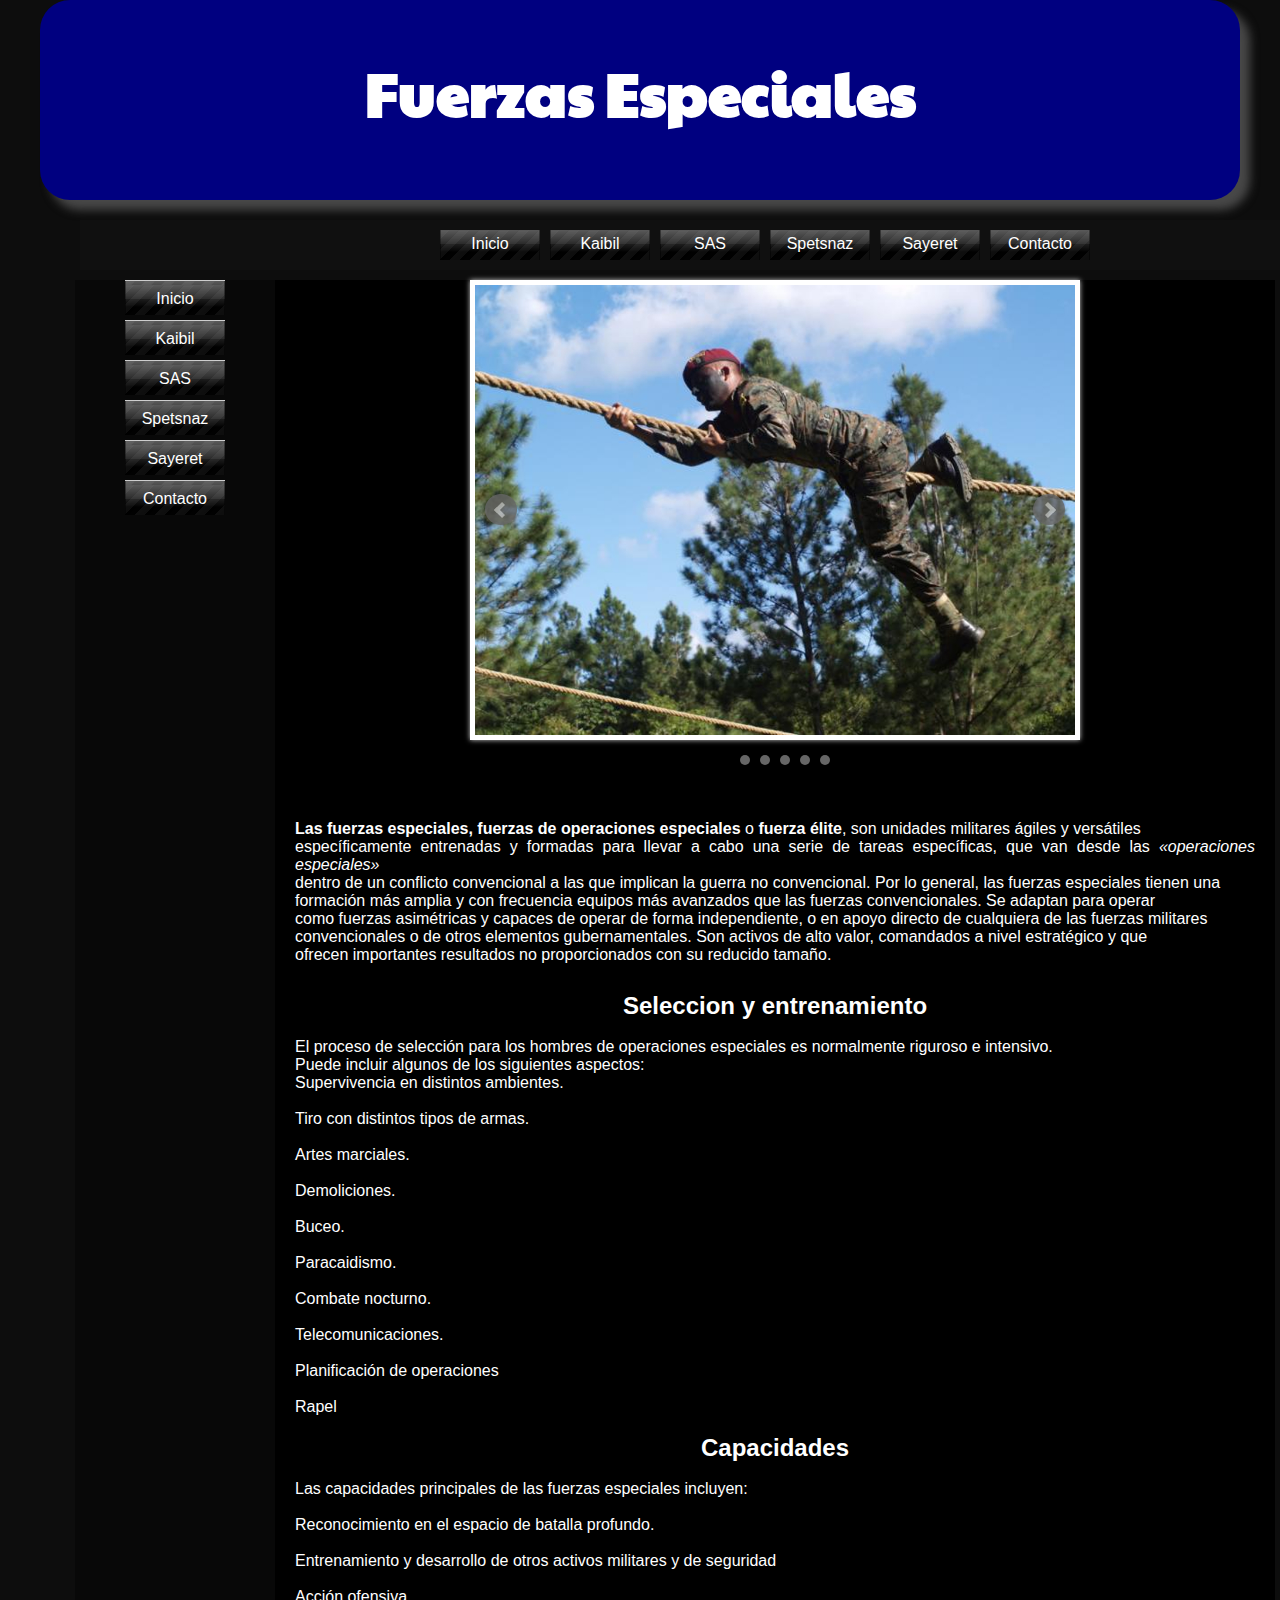
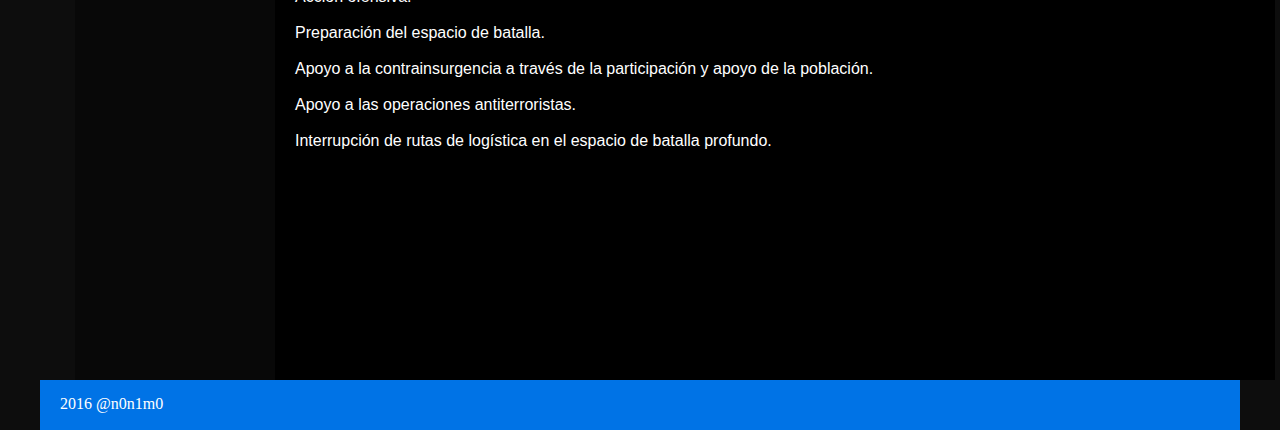
<file: ejercicio/index.html>
<!DOCTYPE html>
<html lang="es">
<head>
	<meta charset="UTF-8">
	<title>Fuerzas Especiales</title>
	<link rel="stylesheet" type="text/css" href="css/estilos.css"> 
	<link href="css/jquery.bxslider.css" rel="stylesheet" />
	<link rel="stylesheet" type="text/css" href="css/style.css">
	<script type="text/javascript" src="js/jquery.min.js"></script>
	<script src="js/jquery.bxslider.min.js"></script>
	<script type="text/javascript">
		 
	</script> 
</head>
<body>
	<div id="top">
		<h1>Fuerzas Especiales</h1>
	</div>
	<div id="menu">
		<ul>
			<li><a href="index.html">Inicio</a></li>
			<li><a href="kaibil.html">Kaibil</a></li>
			<li><a href="sas.html">SAS</a></li>
			<li><a href="spetsnaz.html">Spetsnaz</a></li>
			<li><a href="#">Sayeret</a></li>
			<li><a href="formulario.html">Contacto</a></li>
		</ul>
	</div><!-- menu -->
	<div id="main">
		<div id="menu1">
			<ul>
				<li><a href="index.html">Inicio</a></li>
				<li><a href="kaibil.html">Kaibil</a></li>
				<li><a href="sas.html">SAS</a></li>
				<li><a href="spetsnaz.html">Spetsnaz</a></li>
				<li><a href="#">Sayeret</a></li>
				<li><a href="formulario.html">Contacto</a></li>
			</ul>
		</div><!-- menu1 -->
		<div id="notas">

			<div id="carrusel">
				<div><img src="img/kaibil.jpg"></div>
				<div><img src="img/bope.jpg"></div>
				<div><img src="img/gafes.jpg"></div>
				<div><img src="img/sas.jpg"></div>
				<div><img src="img/sayeret.jpg"></div>
				<div><img src="img/spetsnaz.jpg"></div>
			</div><!-- carrusel -->

			<div id="parte1">
				<p><strong>Las fuerzas especiales, fuerzas de operaciones especiales</strong> o <strong>fuerza élite</strong>, son unidades militares ágiles y versátiles</p> 
				<p>específicamente entrenadas y formadas para llevar a cabo una serie de tareas específicas, que van desde las <em>«operaciones especiales»</em></p>  
				<p>dentro de un conflicto convencional a las que implican la guerra no convencional. Por lo general, las fuerzas especiales tienen una</p> <p>formación más amplia
			    y con frecuencia equipos más avanzados que las fuerzas convencionales. Se adaptan para operar </p>
				<p>como fuerzas asimétricas y capaces de operar de forma independiente, o en apoyo directo de cualquiera de las fuerzas militares</p> 
				<p>convencionales o de otros elementos gubernamentales. Son activos de alto valor, comandados a nivel estratégico y que</p> 
				<p>ofrecen importantes resultados no proporcionados con su reducido tamaño.</p><br>
			</div> 
			
			<!--<div id="kaibil">
				<a target="_blank"  href="img/0.jpg" data-lightbox="roadtrip" title="kaibil">
					<img src="img/0.jpg" alt="kaibil" width="500" height="350"/>
				</a>
			</div>

			<div id="gafes">
				<a target="_blank" href="img/1.jpg" data-lightbox="roadtrip" title="Gafes">
					<img src="img/1.jpg" alt="gafes" width="500" height="350"/>
				</a>
			</div>
			
			<div id="sas">
				<a target="_blank" href="img/2.jpg" data-lightbox="roadtrip" title="SAS">
					<img src="img/2.jpg" alt="SAS" width="500" height="350"/>
				</a>
			</div>
			
			<div id="sayeret">
				<a target="_blank" href="img/3.jpg" data-lightbox="roadtrip" title="Sayeret">
					<img src="img/3.jpg" alt="sayeret" width="500" height="350"/>
				</a>
			</div>
			
			<div id="bope">
				<a target="_blank" href="img/4.jpg" data-lightbox="roadtrip" title="Bope">
					<img src="img/4.jpg" alt="bope" width="500" height="350"/>
				</a>
			</div>
			
			<div id="spetsnaz">
				<a target="_blank" href="img/5.jpg" data-lightbox="roadtrip" title="Spetsnaz">
					<img src="img/5.jpg" alt="spetsnaz" width="500" height="350"/>
				</a>
			</div> -->

			

			<div id="parte2">
				<h2>Seleccion y entrenamiento</h2><br>

				<p>El proceso de selección para los hombres de operaciones especiales es normalmente riguroso e intensivo.</p> 
				<p>Puede incluir algunos de los siguientes aspectos: </p>

					<p>Supervivencia en distintos ambientes.</p><br>
					<p>Tiro con distintos tipos de armas.</p><br>
					<p>Artes marciales.</p><br>
					<p>Demoliciones.</p><br>
					<p>Buceo.</p><br>
					<p>Paracaidismo.</p><br>
					<p>Combate nocturno.</p><br>
					<p>Telecomunicaciones.</p><br>
					<p>Planificación de operaciones</p><br>
					<p>Rapel</p><br>
			</div><!-- parte2 -->

			<div id="parte3">
				<h2>Capacidades</h2><br>

				<p>Las capacidades principales de las fuerzas especiales incluyen:</p><br>

				<p>Reconocimiento en el espacio de batalla profundo.</p><br>

				<p>Entrenamiento y desarrollo de otros activos militares y de seguridad</p><br>

				<p>Acción ofensiva.</p><br>

				<p>Preparación del espacio de batalla.</p><br>

				<p>Apoyo a la contrainsurgencia a través de la participación y apoyo de la población.</p><br>

				<p>Apoyo a las operaciones antiterroristas.</p><br>

				<p>Interrupción de rutas de logística en el espacio de batalla profundo.</p><br>
				
			</div>
		</div><!-- notas -->
	</div><!-- main -->
	<div id="footer">
		<p id="pie">2016 @n0n1m0</p>
	</div>

	<!-- <script src="lightbox2-master/dist/js/lightbox-plus-jquery.min.js"></script> -->
	<script type="text/javascript" src="js/javascript.js"></script>
</body>
</html>
</file>
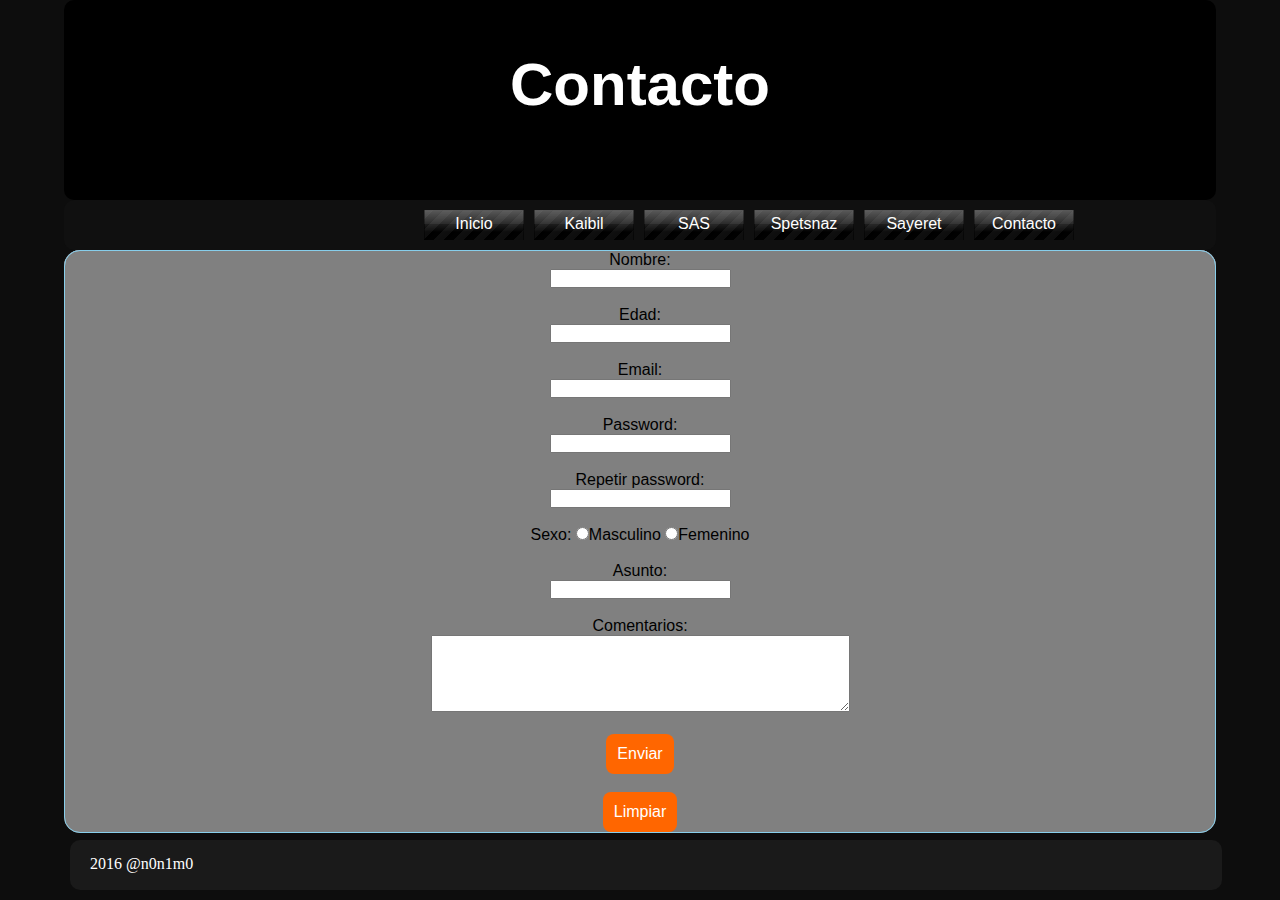
<file: ejercicio/formulario.html>
<!DOCTYPE html>
<html lang="en">
<head>
	<meta charset="UTF-8">
	<title>Fuerzas Especiales</title>
	<link rel="stylesheet" type="text/css" href="css/formulario.css">
	<script type="text/javascript" src="js/validarformulario.js"></script>
</head>
<body>
	<header>
		<h1>Contacto</h1>
	</header>

	<nav>
		<ul>
			<li><a href="index.html">Inicio</a></li>
			<li><a href="kaibil.html">Kaibil</a></li>
			<li><a href="sas.html">SAS</a></li>
			<li><a href="spetsnaz.html">Spetsnaz</a></li>
			<li><a href="#">Sayeret</a></li>
			<li><a href="formulario.html">Contacto</a></li>
		</ul>
	</nav>

	<section id="section">
		<form id="contacto-frm" name="contacto_frm" action="" method="get">
		<fieldset>
			<label for="nombre">Nombre: </label><br>
			<input type="text" id="nombre" name="nombre"/>
			<br><br>

			<label for="edad">Edad: </label><br>
			<input type="text" id="edad" name="edad"/>
			<br><br>

			<label for="email">Email: </label><br>
			<input type="text" id="email" name="email"/>
			<br><br>

			<label for="password">Password: </label><br>
			<input type="password" id="password" name="password"/>
			<br><br>

			<label for="password2">Repetir password: </label><br>
			<input type="password" id="password2" name="password2"/>
			<br><br>
			
			<label for="sexo">Sexo: </label>
			<input type="radio" id="M" name="sexo_rdo" value="M"/><label for="M">Masculino</label>
			<input type="radio" id="F" name="sexo_rdo" value="F"/><label for="F">Femenino</label>
			<br><br>

			<label for="asunto">Asunto: </label><br>
			<input type="text" id="asunto" name="asunto"/>
			<br><br>
			<label for="comentarios">Comentarios: </label>
			<br>
			<textarea name="comentarios_txa" id="comentarios" cols="50" rows="5"></textarea>
			<br><br>
			<input type="button" id="enviar" class="cambio" name="enviar_btn" value="Enviar"/><br><br>
			<input type="button" id="limpiar" class="cambio" name="limpiar_btn" value="Limpiar"/>
		</fieldset>
	</form>
	</section>

	<footer>
		<p id="pie">2016 @n0n1m0</p>
	</footer>	
</body>
</html>
</file>
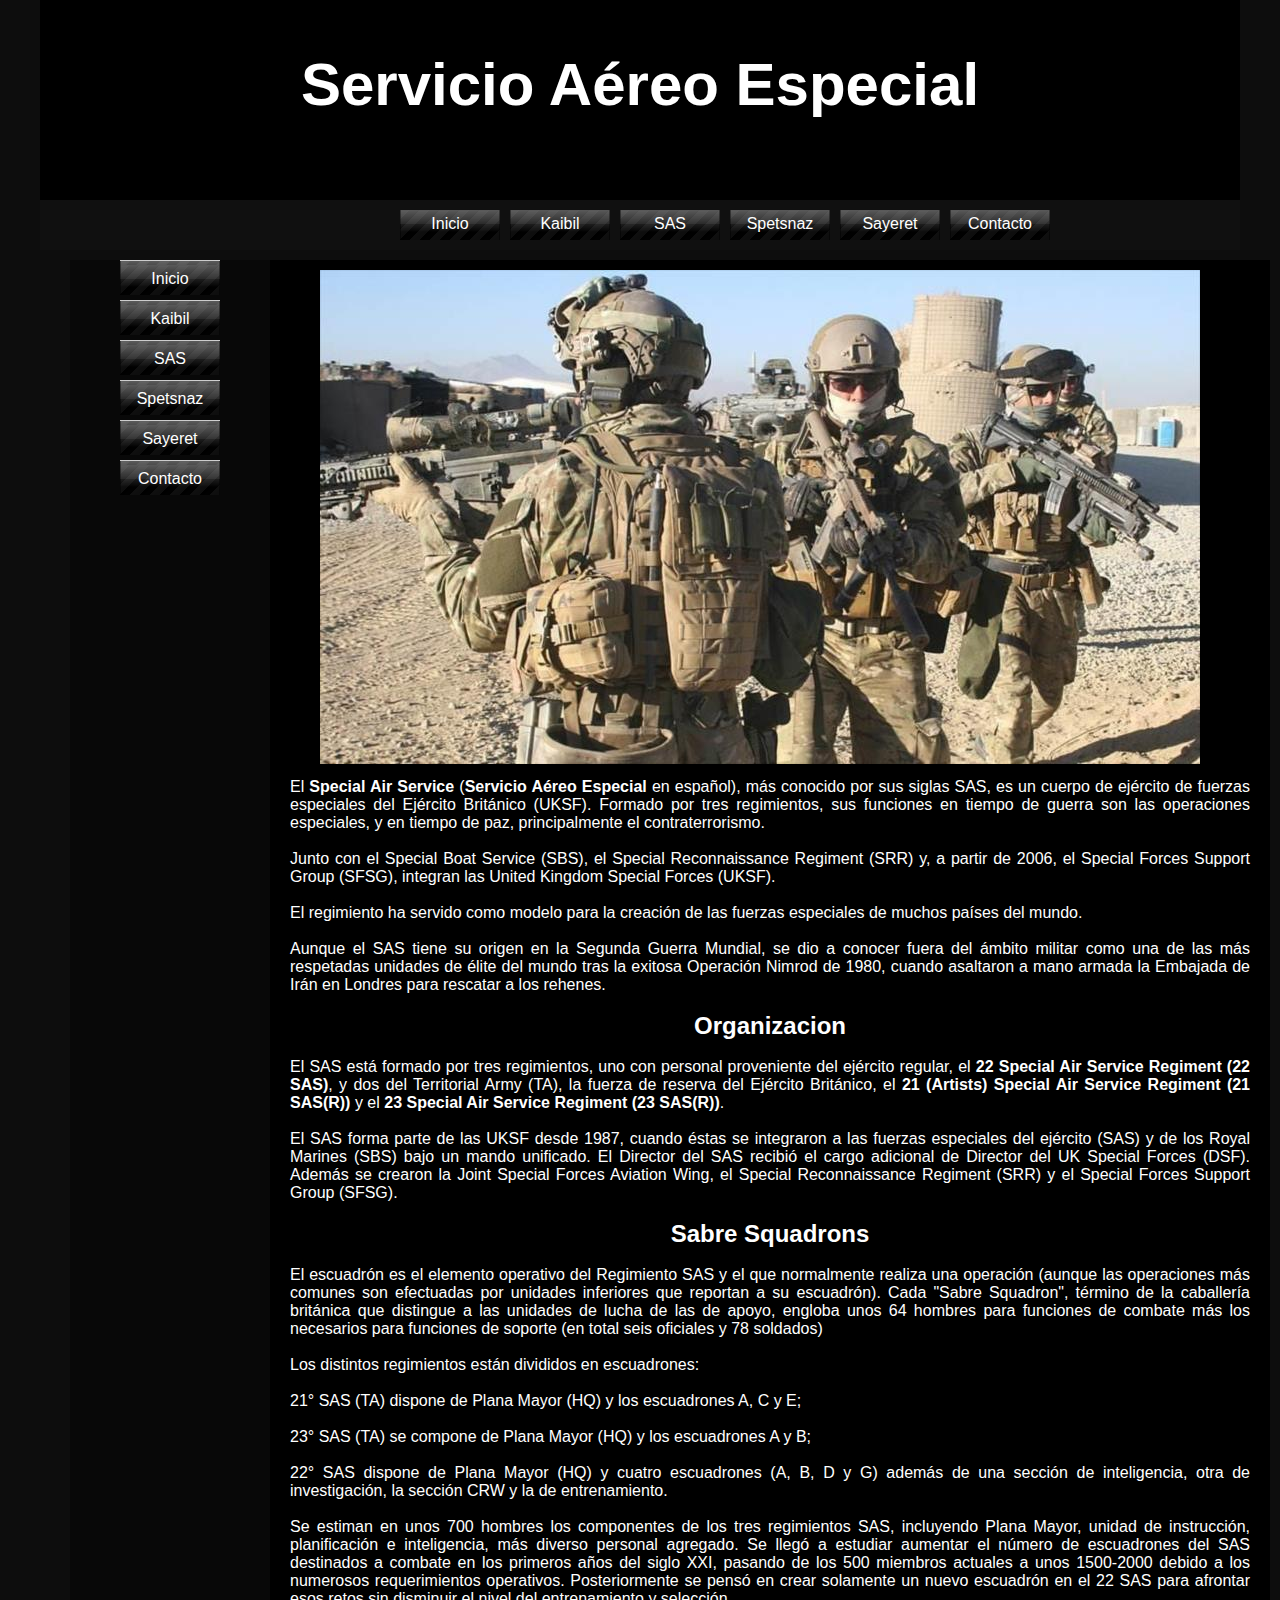
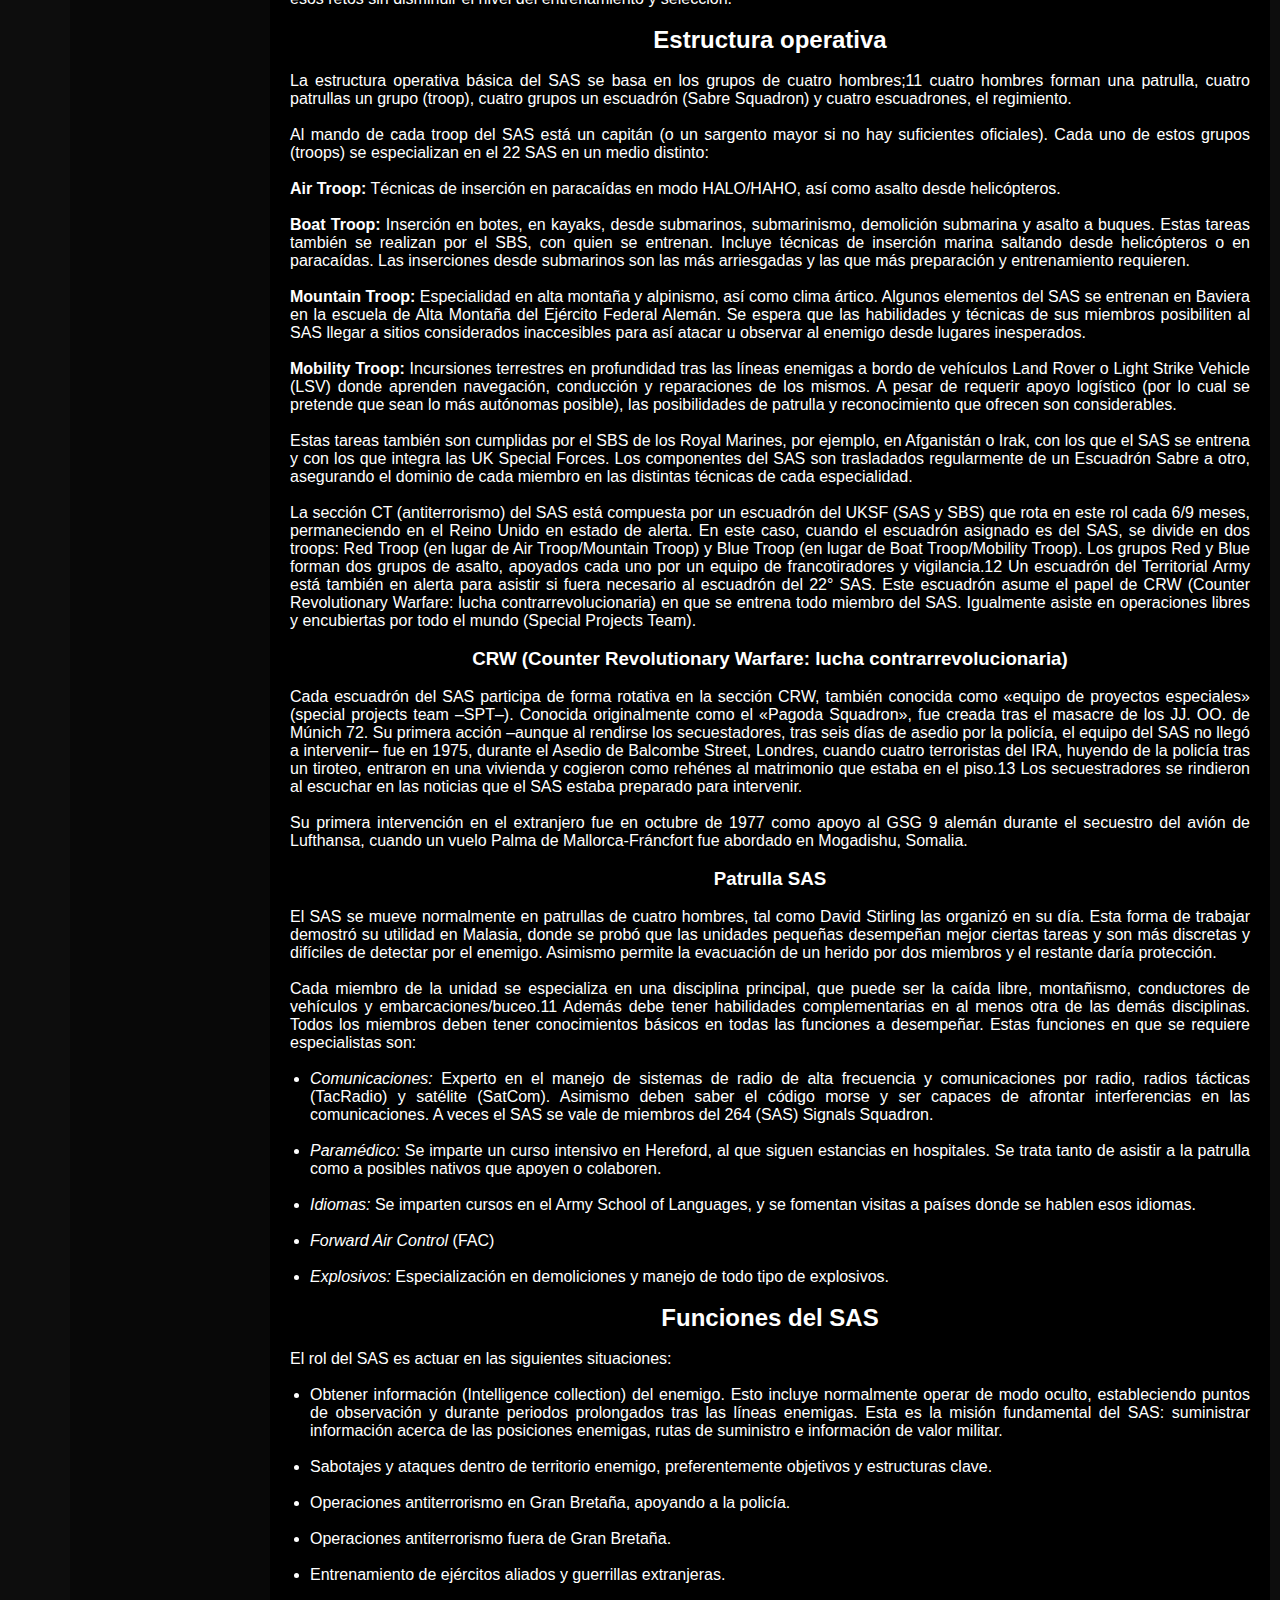
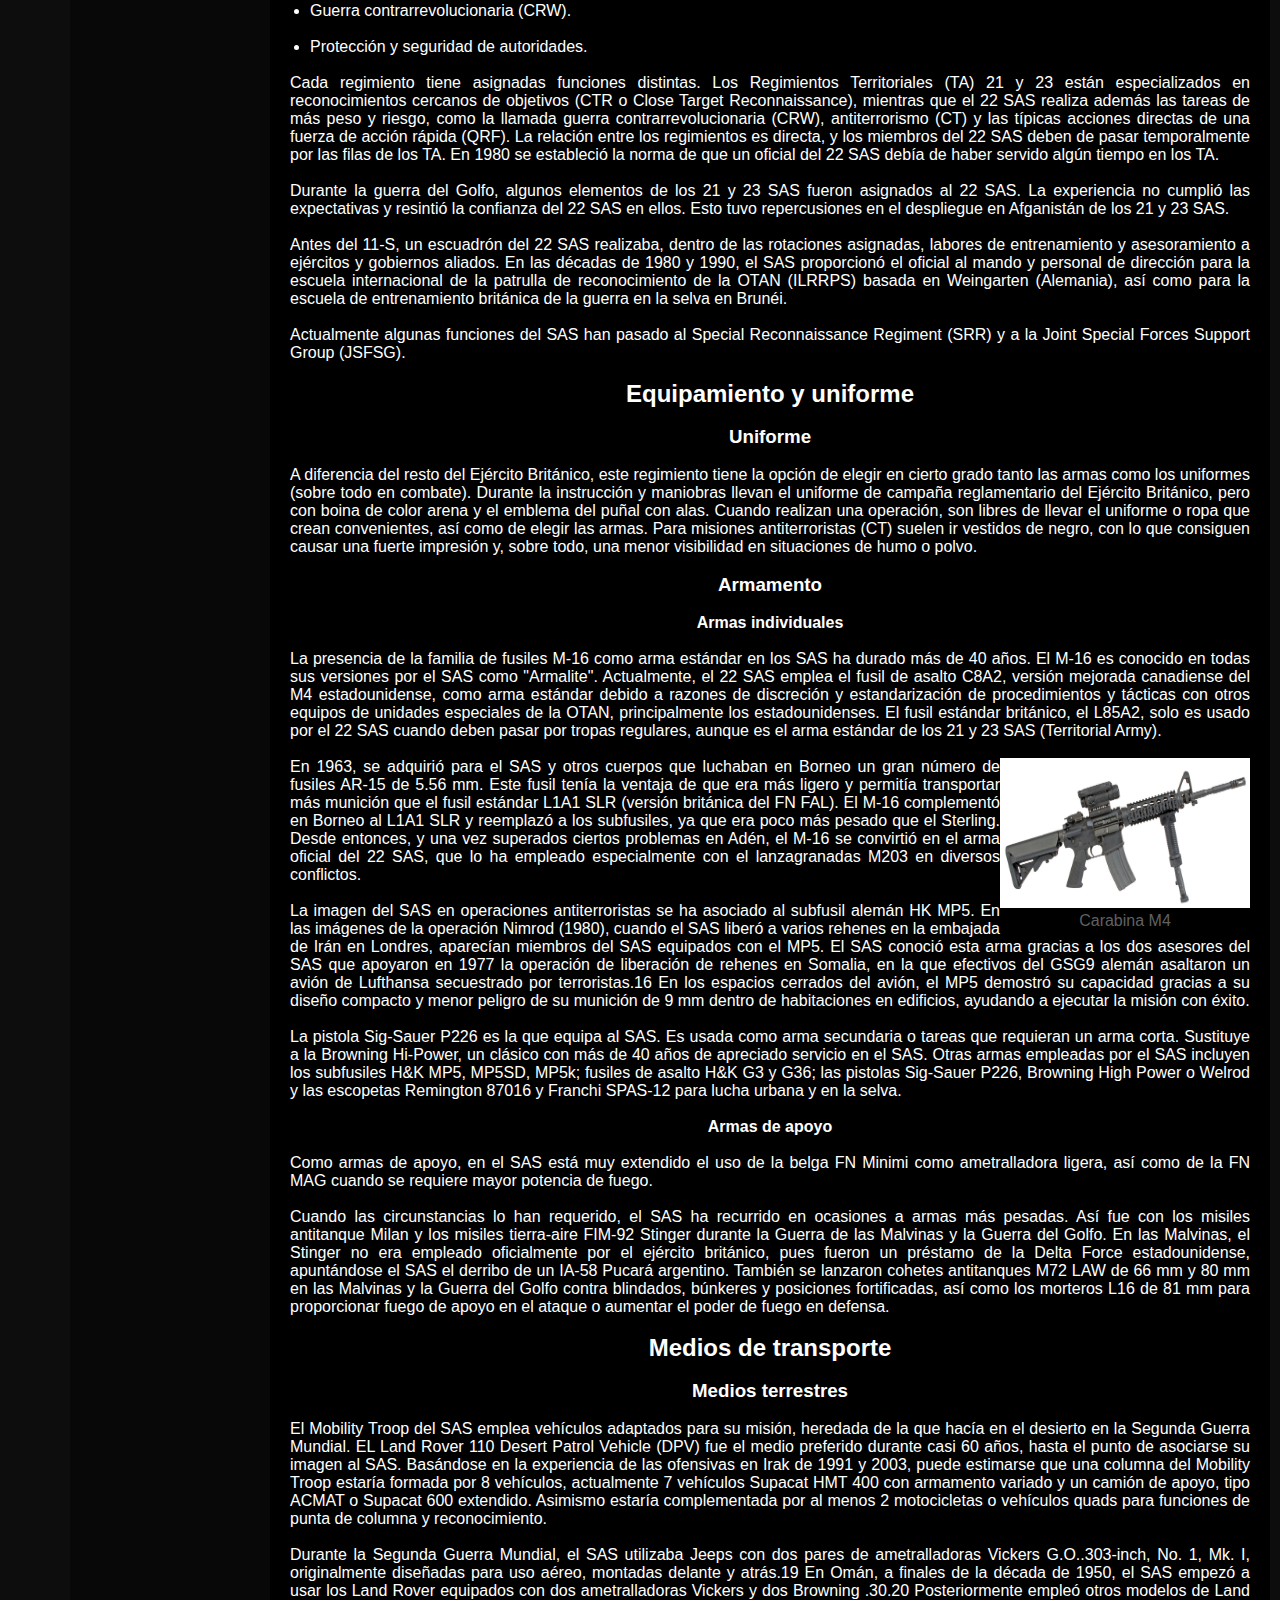
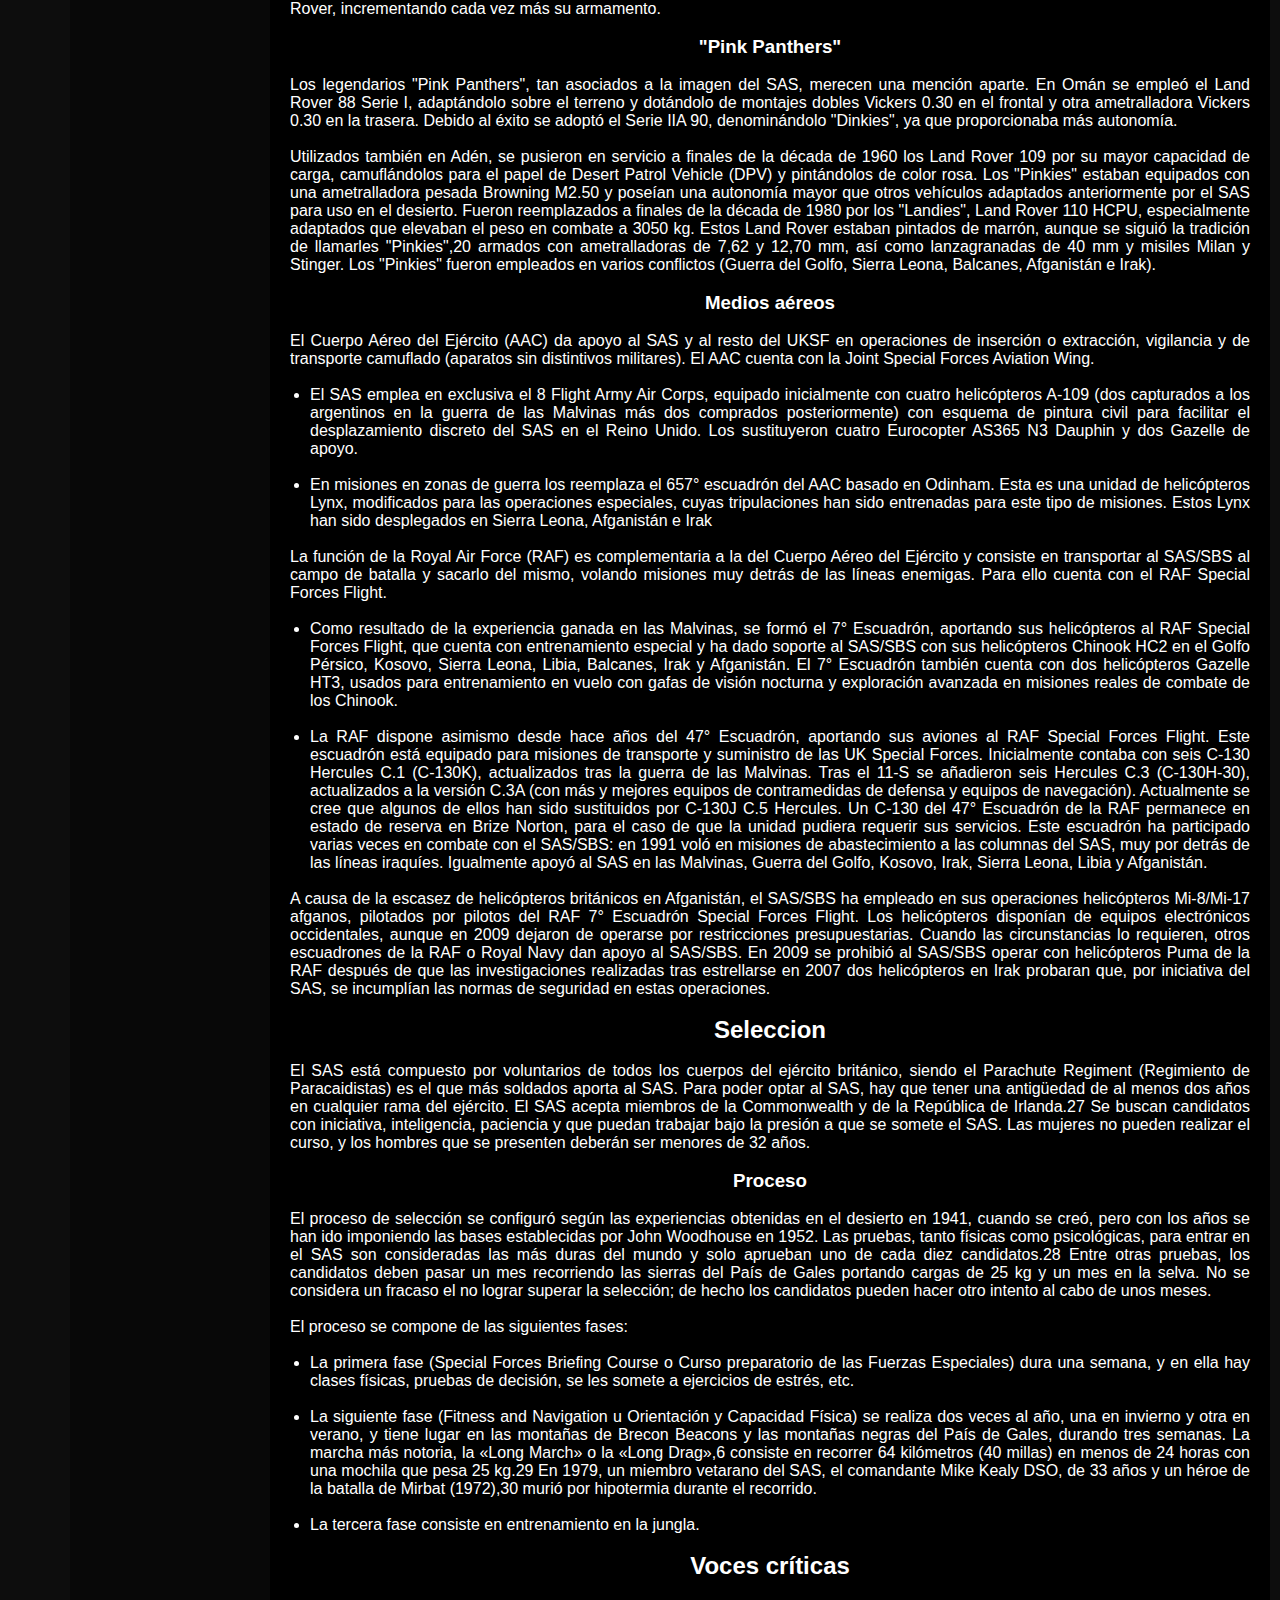
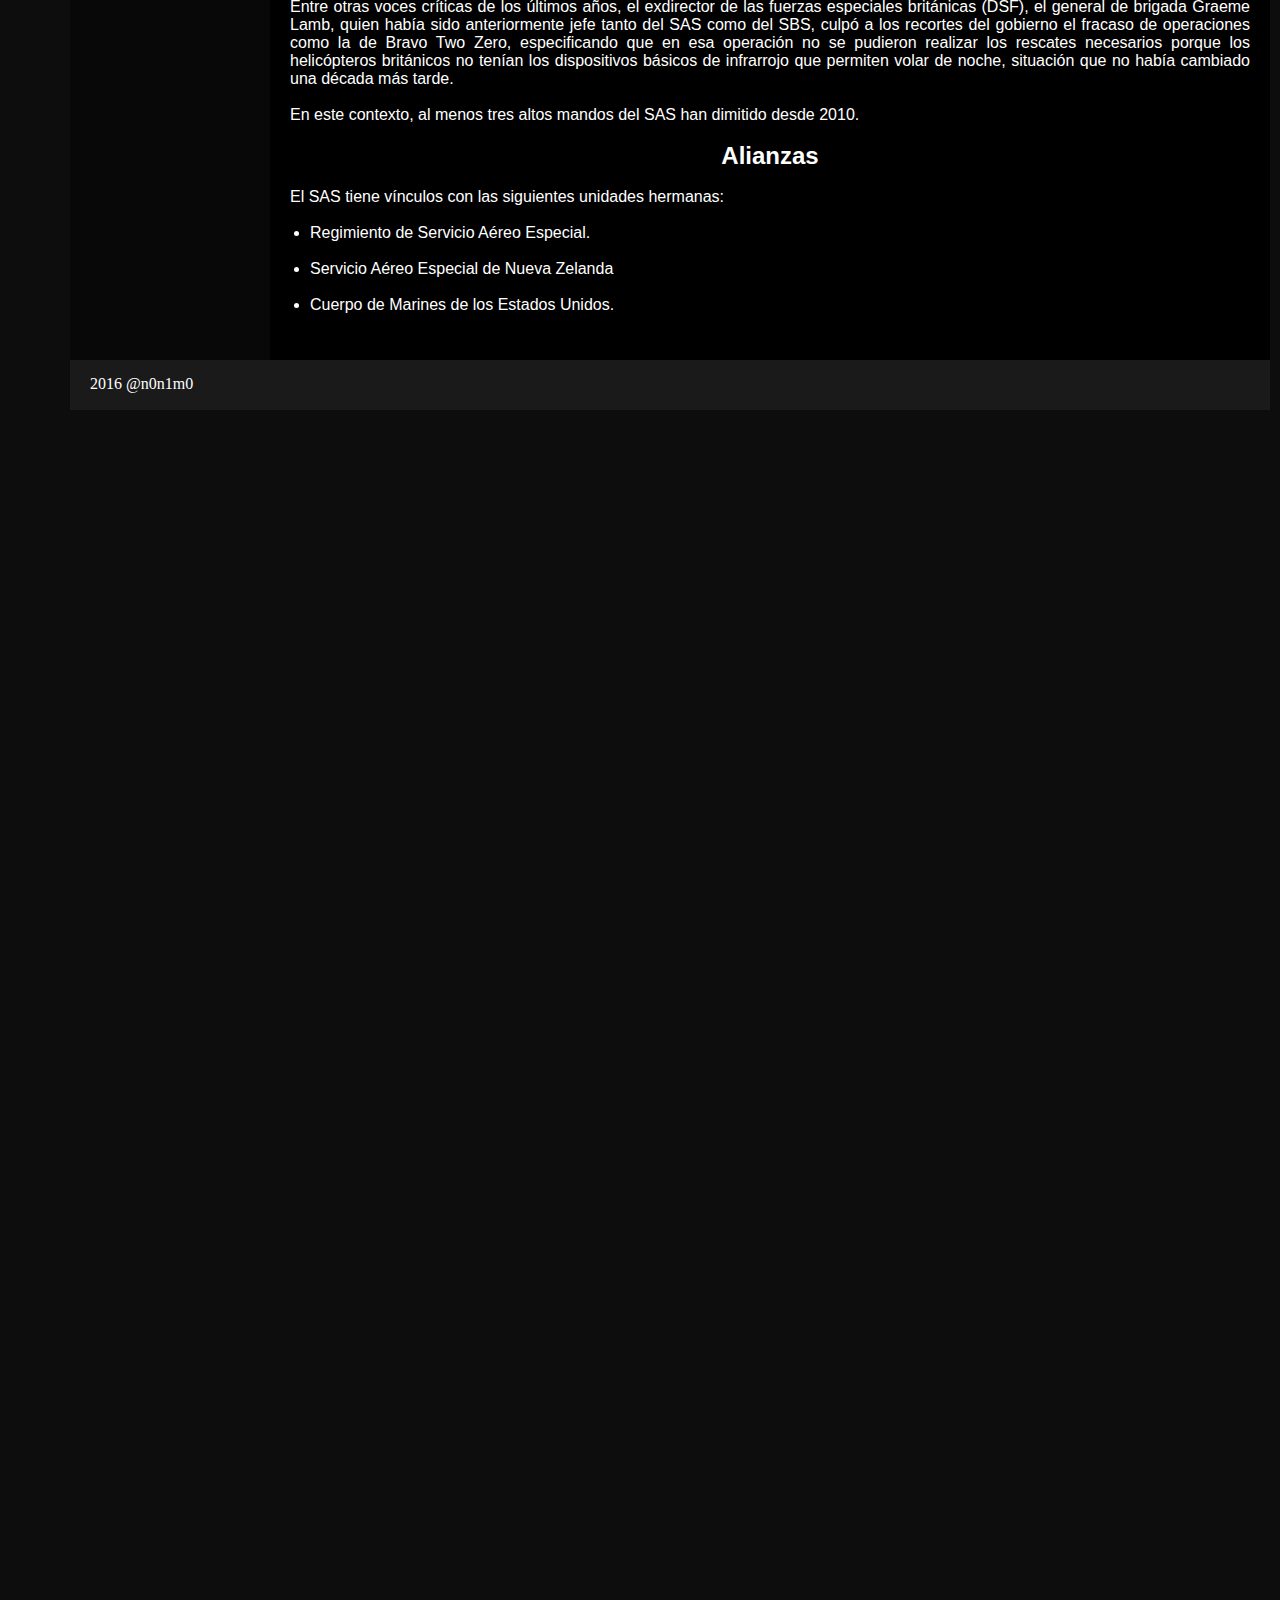
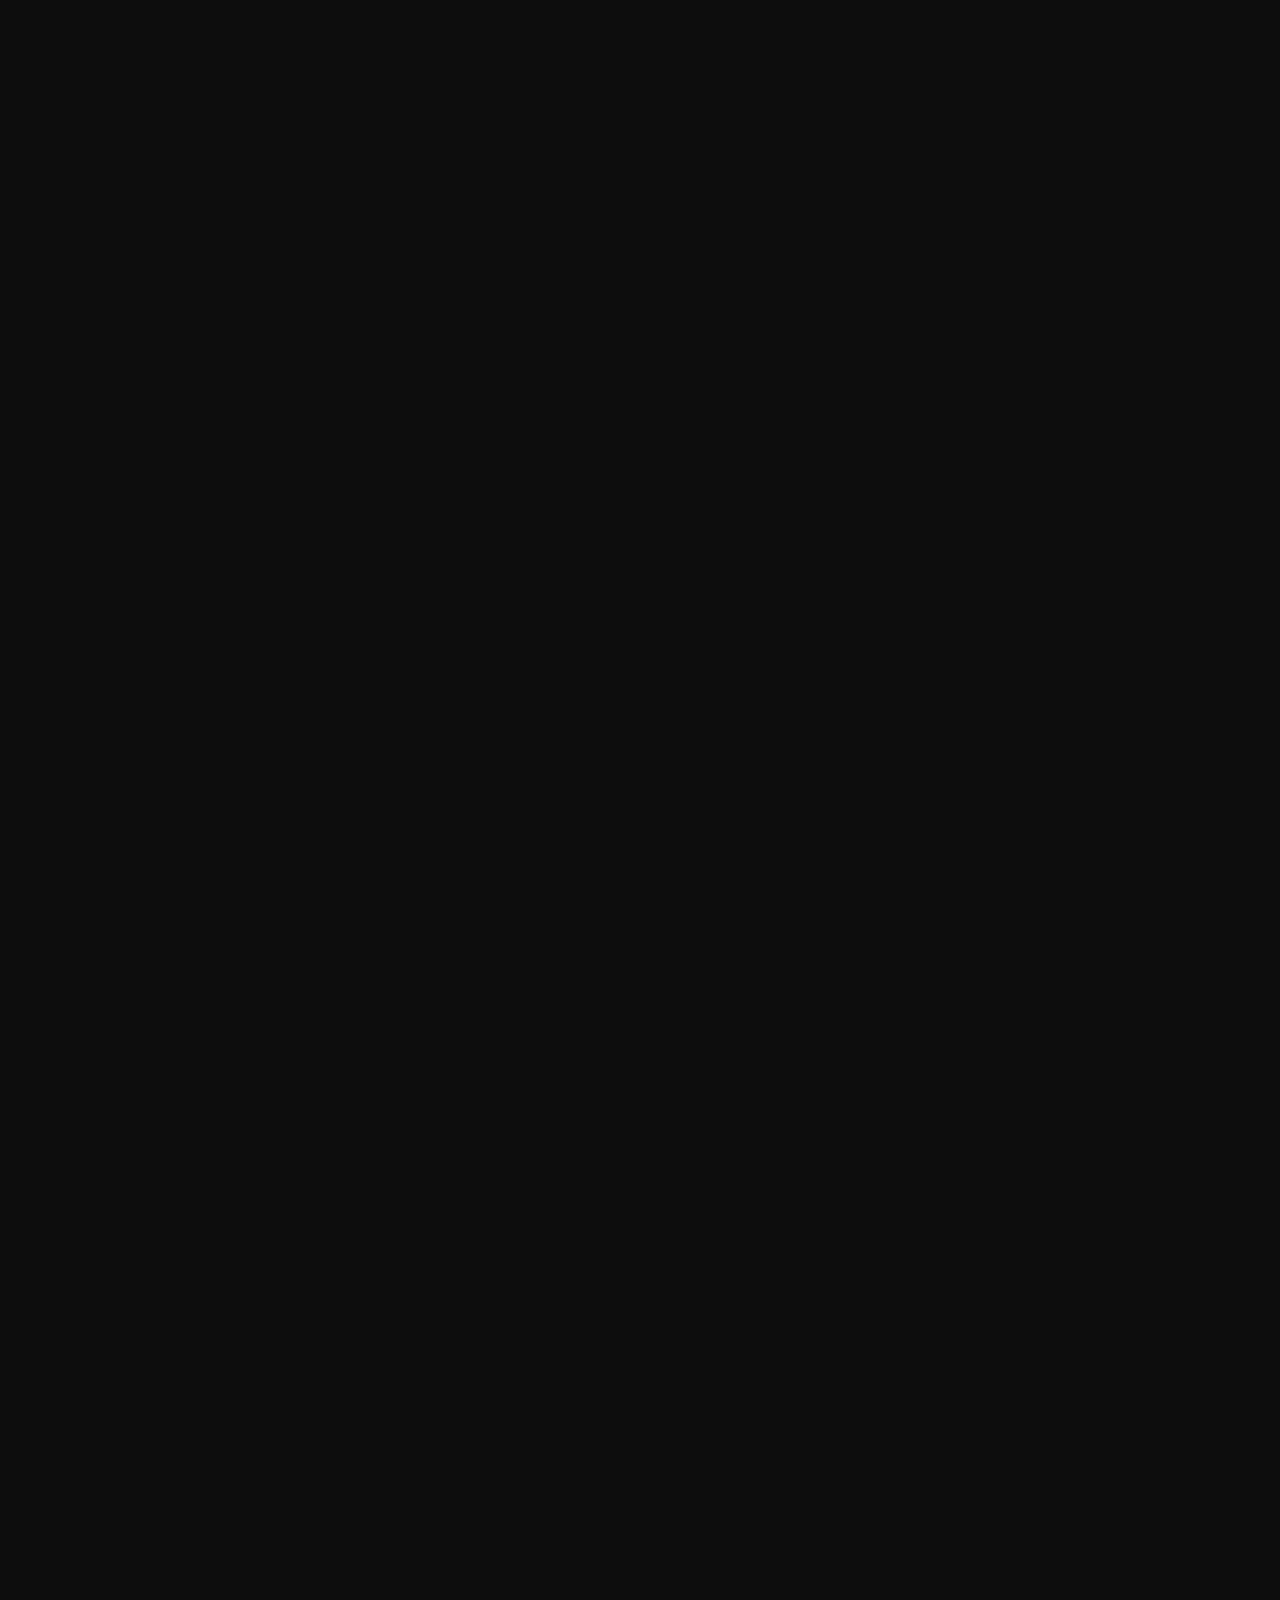
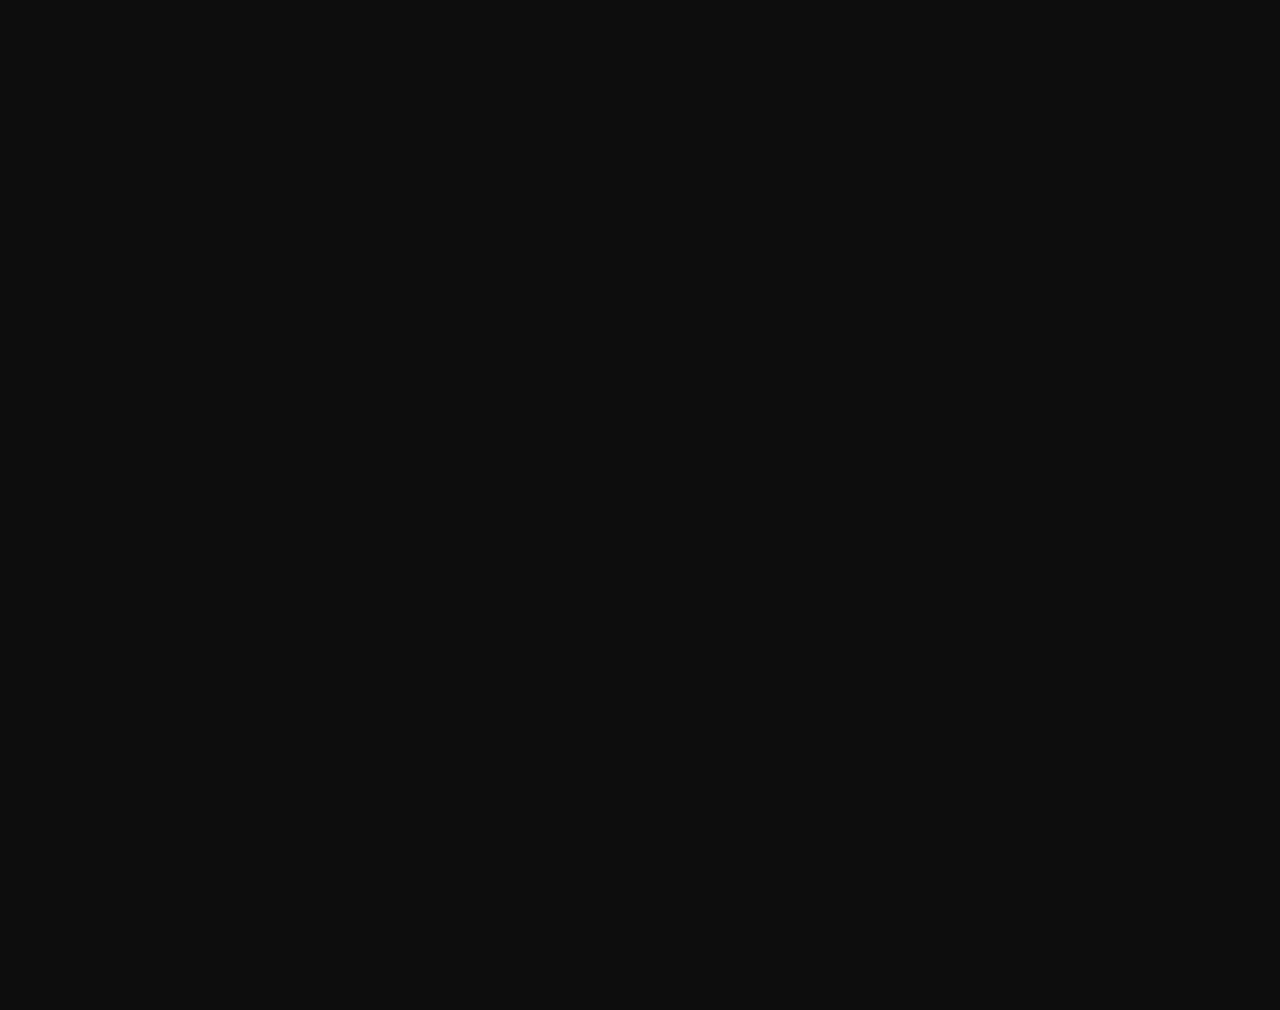
<file: ejercicio/sas.html>
<!DOCTYPE html>
<html lang="es">
<head>
	<meta charset="UTF-8">
	<title>SAS</title>
	<link rel="stylesheet" type="text/css" href="css/sas.css">
	<script type="text/javascript" src="js/jquery.min.js">
	</script>
	<script type="text/javascript"></script>
</head>
<body>
	<div id="top">
		<h1>Servicio Aéreo Especial</h1>
	</div>
	<div id="menu">
		<ul>
			<li><a href="index.html">Inicio</a></li>
			<li><a href="kaibil.html">Kaibil</a></li>
			<li><a href="sas.html">SAS</a></li>
			<li><a href="spetsnaz.html">Spetsnaz</a></li>
			<li><a href="#">Sayeret</a></li>
			<li><a href="formulario.html">Contacto</a></li>
		</ul>
	</div><!-- menu -->
	<div id="main">
		<div id="menu1">
			<ul>
				<li><a href="index.html">Inicio</a></li>
				<li><a href="kaibil.html">Kaibil</a></li>
				<li><a href="sas.html">SAS</a></li>
				<li><a href="spetsnaz.html">Spetsnaz</a></li>
				<li><a href="#">Sayeret</a></li>
				<li><a href="formulario.html">Contacto</a></li>
			</ul>
		</div><!-- menu1 -->
		<div id="notas">
		
			<div id="sas1">
				<img src="img/sas1.jpg">
			</div><!-- kaibil0 -->

			<div id="parrafo">
				<p>El <strong>Special Air Service</strong> (<strong>Servicio Aéreo Especial</strong> en español), más conocido por sus siglas SAS, es un cuerpo de ejército de fuerzas especiales del Ejército Británico (UKSF). Formado por tres regimientos, sus funciones en tiempo de guerra son las operaciones especiales, y en tiempo de paz, principalmente el contraterrorismo.</p><br>

				<p>Junto con el Special Boat Service (SBS), el Special Reconnaissance Regiment (SRR) y, a partir de 2006, el Special Forces Support Group (SFSG), integran las United Kingdom Special Forces (UKSF).</p><br>

				<p>El regimiento ha servido como modelo para la creación de las fuerzas especiales de muchos países del mundo.</p><br>

				<p>Aunque el SAS tiene su origen en la Segunda Guerra Mundial, se dio a conocer fuera del ámbito militar como una de las más respetadas unidades de élite del mundo tras la exitosa Operación Nimrod de 1980, cuando asaltaron a mano armada la Embajada de Irán en Londres para rescatar a los rehenes.</p><br>

				<h2>Organizacion</h2><br>

				<p>El SAS está formado por tres regimientos, uno con personal proveniente del ejército regular, el <strong>22 Special Air Service Regiment (22 SAS)</strong>, y dos del Territorial Army (TA), la fuerza de reserva del Ejército Británico, el <strong>21 (Artists) Special Air Service Regiment (21 SAS(R))</strong> y el <strong>23 Special Air Service Regiment (23 SAS(R))</strong>.</p><br>

				<p>El SAS forma parte de las UKSF desde 1987, cuando éstas se integraron a las fuerzas especiales del ejército (SAS) y de los Royal Marines (SBS) bajo un mando unificado. El Director del SAS recibió el cargo adicional de Director del UK Special Forces (DSF). Además se crearon la Joint Special Forces Aviation Wing, el Special Reconnaissance Regiment (SRR) y el Special Forces Support Group (SFSG).</p><br>

				<h2>Sabre Squadrons</h2><br>

				<p>El escuadrón es el elemento operativo del Regimiento SAS y el que normalmente realiza una operación (aunque las operaciones más comunes son efectuadas por unidades inferiores que reportan a su escuadrón). Cada "Sabre Squadron", término de la caballería británica que distingue a las unidades de lucha de las de apoyo, engloba unos 64 hombres para funciones de combate más los necesarios para funciones de soporte (en total seis oficiales y 78 soldados)</p><br>	

				<p>Los distintos regimientos están divididos en escuadrones:</p><br>

				<p>21° SAS (TA) dispone de Plana Mayor (HQ) y los escuadrones A, C y E;</p><br>

				<p>23° SAS (TA) se compone de Plana Mayor (HQ) y los escuadrones A y B;</p><br>

				<p>22° SAS dispone de Plana Mayor (HQ) y cuatro escuadrones (A, B, D y G) además de una sección de inteligencia, otra de investigación, la sección CRW y la de entrenamiento.</p><br>

				<p>Se estiman en unos 700 hombres los componentes de los tres regimientos SAS, incluyendo Plana Mayor, unidad de instrucción, planificación e inteligencia, más diverso personal agregado. Se llegó a estudiar aumentar el número de escuadrones del SAS destinados a combate en los primeros años del siglo XXI, pasando de los 500 miembros actuales a unos 1500-2000 debido a los numerosos requerimientos operativos. Posteriormente se pensó en crear solamente un nuevo escuadrón en el 22 SAS para afrontar esos retos sin disminuir el nivel del entrenamiento y selección.</p><br>

				<h2>Estructura operativa</h2><br>

				<p>La estructura operativa básica del SAS se basa en los grupos de cuatro hombres;11 cuatro hombres forman una patrulla, cuatro patrullas un grupo (troop), cuatro grupos un escuadrón (Sabre Squadron) y cuatro escuadrones, el regimiento.</p><br>

				<p>Al mando de cada troop del SAS está un capitán (o un sargento mayor si no hay suficientes oficiales). Cada uno de estos grupos (troops) se especializan en el 22 SAS en un medio distinto:</p><br>

				<p><strong>Air Troop:</strong> Técnicas de inserción en paracaídas en modo HALO/HAHO, así como asalto desde helicópteros.</p><br>

				<p><strong>Boat Troop:</strong> Inserción en botes, en kayaks, desde submarinos, submarinismo, demolición submarina y asalto a buques. Estas tareas también se realizan por el SBS, con quien se entrenan. Incluye técnicas de inserción marina saltando desde helicópteros o en paracaídas. Las inserciones desde submarinos son las más arriesgadas y las que más preparación y entrenamiento requieren.</p><br>

				<p><strong>Mountain Troop:</strong> Especialidad en alta montaña y alpinismo, así como clima ártico. Algunos elementos del SAS se entrenan en Baviera en la escuela de Alta Montaña del Ejército Federal Alemán. Se espera que las habilidades y técnicas de sus miembros posibiliten al SAS llegar a sitios considerados inaccesibles para así atacar u observar al enemigo desde lugares inesperados.</p><br>

				<p><strong>Mobility Troop:</strong> Incursiones terrestres en profundidad tras las líneas enemigas a bordo de vehículos Land Rover o Light Strike Vehicle (LSV) donde aprenden navegación, conducción y reparaciones de los mismos. A pesar de requerir apoyo logístico (por lo cual se pretende que sean lo más autónomas posible), las posibilidades de patrulla y reconocimiento que ofrecen son considerables.</p><br>

				<p>Estas tareas también son cumplidas por el SBS de los Royal Marines, por ejemplo, en Afganistán o Irak, con los que el SAS se entrena y con los que integra las UK Special Forces. Los componentes del SAS son trasladados regularmente de un Escuadrón Sabre a otro, asegurando el dominio de cada miembro en las distintas técnicas de cada especialidad.</p><br>

				<p>La sección CT (antiterrorismo) del SAS está compuesta por un escuadrón del UKSF (SAS y SBS) que rota en este rol cada 6/9 meses, permaneciendo en el Reino Unido en estado de alerta. En este caso, cuando el escuadrón asignado es del SAS, se divide en dos troops: Red Troop (en lugar de Air Troop/Mountain Troop) y Blue Troop (en lugar de Boat Troop/Mobility Troop). Los grupos Red y Blue forman dos grupos de asalto, apoyados cada uno por un equipo de francotiradores y vigilancia.12 Un escuadrón del Territorial Army está también en alerta para asistir si fuera necesario al escuadrón del 22° SAS. Este escuadrón asume el papel de CRW (Counter Revolutionary Warfare: lucha contrarrevolucionaria) en que se entrena todo miembro del SAS. Igualmente asiste en operaciones libres y encubiertas por todo el mundo (Special Projects Team).</p><br>

				<h3>CRW (Counter Revolutionary Warfare: lucha contrarrevolucionaria)</h3><br>

				<p>Cada escuadrón del SAS participa de forma rotativa en la sección CRW, también conocida como «equipo de proyectos especiales» (special projects team –SPT–). Conocida originalmente como el «Pagoda Squadron», fue creada tras el masacre de los JJ. OO. de Múnich 72. Su primera acción –aunque al rendirse los secuestadores, tras seis días de asedio por la policía, el equipo del SAS no llegó a intervenir– fue en 1975, durante el Asedio de Balcombe Street, Londres, cuando cuatro terroristas del IRA, huyendo de la policía tras un tiroteo, entraron en una vivienda y cogieron como rehénes al matrimonio que estaba en el piso.13 Los secuestradores se rindieron al escuchar en las noticias que el SAS estaba preparado para intervenir.</p><br>

				<p>Su primera intervención en el extranjero fue en octubre de 1977 como apoyo al GSG 9 alemán durante el secuestro del avión de Lufthansa, cuando un vuelo Palma de Mallorca-Fráncfort fue abordado en Mogadishu, Somalia.</p><br>

				<h3>Patrulla SAS</h3><br>

				<p>El SAS se mueve normalmente en patrullas de cuatro hombres, tal como David Stirling las organizó en su día. Esta forma de trabajar demostró su utilidad en Malasia, donde se probó que las unidades pequeñas desempeñan mejor ciertas tareas y son más discretas y difíciles de detectar por el enemigo. Asimismo permite la evacuación de un herido por dos miembros y el restante daría protección.</p><br>

				<p>Cada miembro de la unidad se especializa en una disciplina principal, que puede ser la caída libre, montañismo, conductores de vehículos y embarcaciones/buceo.11 Además debe tener habilidades complementarias en al menos otra de las demás disciplinas. Todos los miembros deben tener conocimientos básicos en todas las funciones a desempeñar. Estas funciones en que se requiere especialistas son:</p><br>

				<ul id="a">
					<li><em>Comunicaciones:</em> Experto en el manejo de sistemas de radio de alta frecuencia y comunicaciones por radio, radios tácticas (TacRadio) y satélite (SatCom). Asimismo deben saber el código morse y ser capaces de afrontar interferencias en las comunicaciones. A veces el SAS se vale de miembros del 264 (SAS) Signals Squadron.</li><br>
					<li><em>Paramédico:</em> Se imparte un curso intensivo en Hereford, al que siguen estancias en hospitales. Se trata tanto de asistir a la patrulla como a posibles nativos que apoyen o colaboren.</li><br>
					<li><em>Idiomas:</em> Se imparten cursos en el Army School of Languages, y se fomentan visitas a países donde se hablen esos idiomas.</li><br>
					<li><em>Forward Air Control</em> (FAC)</li><br>
					<li><em>Explosivos:</em> Especialización en demoliciones y manejo de todo tipo de explosivos.</li><br>
				</ul>

				<h2>Funciones del SAS</h2><br>

				<p>El rol del SAS es actuar en las siguientes situaciones:</p><br>

				<ul id="a">
					<li>Obtener información (Intelligence collection) del enemigo. Esto incluye normalmente operar de modo oculto, estableciendo puntos de observación y durante periodos prolongados tras las líneas enemigas. Esta es la misión fundamental del SAS: suministrar información acerca de las posiciones enemigas, rutas de suministro e información de valor militar.</li><br>
					<li>Sabotajes y ataques dentro de territorio enemigo, preferentemente objetivos y estructuras clave.</li><br>
					<li>Operaciones antiterrorismo en Gran Bretaña, apoyando a la policía.</li><br>
					<li>Operaciones antiterrorismo fuera de Gran Bretaña.</li><br>
					<li>Entrenamiento de ejércitos aliados y guerrillas extranjeras.</li><br>
					<li>Guerra contrarrevolucionaria (CRW).</li><br>
					<li>Protección y seguridad de autoridades.</li><br>
				</ul>

				<p>Cada regimiento tiene asignadas funciones distintas. Los Regimientos Territoriales (TA) 21 y 23 están especializados en reconocimientos cercanos de objetivos (CTR o Close Target Reconnaissance), mientras que el 22 SAS realiza además las tareas de más peso y riesgo, como la llamada guerra contrarrevolucionaria (CRW), antiterrorismo (CT) y las típicas acciones directas de una fuerza de acción rápida (QRF). La relación entre los regimientos es directa, y los miembros del 22 SAS deben de pasar temporalmente por las filas de los TA. En 1980 se estableció la norma de que un oficial del 22 SAS debía de haber servido algún tiempo en los TA.</p><br>

				<p>Durante la guerra del Golfo, algunos elementos de los 21 y 23 SAS fueron asignados al 22 SAS. La experiencia no cumplió las expectativas y resintió la confianza del 22 SAS en ellos. Esto tuvo repercusiones en el despliegue en Afganistán de los 21 y 23 SAS.</p><br>

				<p>Antes del 11-S, un escuadrón del 22 SAS realizaba, dentro de las rotaciones asignadas, labores de entrenamiento y asesoramiento a ejércitos y gobiernos aliados. En las décadas de 1980 y 1990, el SAS proporcionó el oficial al mando y personal de dirección para la escuela internacional de la patrulla de reconocimiento de la OTAN (ILRRPS) basada en Weingarten (Alemania), así como para la escuela de entrenamiento británica de la guerra en la selva en Brunéi.</p><br>

				<p>Actualmente algunas funciones del SAS han pasado al Special Reconnaissance Regiment (SRR) y a la Joint Special Forces Support Group (JSFSG).</p><br>

				<h2>Equipamiento y uniforme</h2><br>

				<h3>Uniforme</h3><br>
					
				<p>A diferencia del resto del Ejército Británico, este regimiento tiene la opción de elegir en cierto grado tanto las armas como los uniformes (sobre todo en combate). Durante la instrucción y maniobras llevan el uniforme de campaña reglamentario del Ejército Británico, pero con boina de color arena y el emblema del puñal con alas. Cuando realizan una operación, son libres de llevar el uniforme o ropa que crean convenientes, así como de elegir las armas. Para misiones antiterroristas (CT) suelen ir vestidos de negro, con lo que consiguen causar una fuerte impresión y, sobre todo, una menor visibilidad en situaciones de humo o polvo.</p><br>

				<h3>Armamento</h3><br>

				<h4>Armas individuales</h4><br>

				<p>La presencia de la familia de fusiles M-16 como arma estándar en los SAS ha durado más de 40 años. El M-16 es conocido en todas sus versiones por el SAS como "Armalite". Actualmente, el 22 SAS emplea el fusil de asalto C8A2, versión mejorada canadiense del M4 estadounidense, como arma estándar debido a razones de discreción y estandarización de procedimientos y tácticas con otros equipos de unidades especiales de la OTAN, principalmente los estadounidenses. El fusil estándar británico, el L85A2, solo es usado por el 22 SAS cuando deben pasar por tropas regulares, aunque es el arma estándar de los 21 y 23 SAS (Territorial Army).</p><br>
				
				<div id="carabina">	
					<figure>
						<img src="img/carabinam4.jpg" width="250" height="150">
						<figcaption>Carabina M4</figcaption>
					</figure>
				</div>

				<p id="p">En 1963, se adquirió para el SAS y otros cuerpos que luchaban en Borneo un gran número de fusiles AR-15 de 5.56 mm. Este fusil tenía la ventaja de que era más ligero y permitía transportar más munición que el fusil estándar L1A1 SLR (versión británica del FN FAL). El M-16 complementó en Borneo al L1A1 SLR y reemplazó a los subfusiles, ya que era poco más pesado que el Sterling. Desde entonces, y una vez superados ciertos problemas en Adén, el M-16 se convirtió en el arma oficial del 22 SAS, que lo ha empleado especialmente con el lanzagranadas M203 en diversos conflictos.</p><br>

				<p>La imagen del SAS en operaciones antiterroristas se ha asociado al subfusil alemán HK MP5. En las imágenes de la operación Nimrod (1980), cuando el SAS liberó a varios rehenes en la embajada de Irán en Londres, aparecían miembros del SAS equipados con el MP5. El SAS conoció esta arma gracias a los dos asesores del SAS que apoyaron en 1977 la operación de liberación de rehenes en Somalia, en la que efectivos del GSG9 alemán asaltaron un avión de Lufthansa secuestrado por terroristas.16 En los espacios cerrados del avión, el MP5 demostró su capacidad gracias a su diseño compacto y menor peligro de su munición de 9 mm dentro de habitaciones en edificios, ayudando a ejecutar la misión con éxito.</p><br>

				<p>La pistola Sig-Sauer P226 es la que equipa al SAS. Es usada como arma secundaria o tareas que requieran un arma corta. Sustituye a la Browning Hi-Power, un clásico con más de 40 años de apreciado servicio en el SAS. Otras armas empleadas por el SAS incluyen los subfusiles H&K MP5, MP5SD, MP5k; fusiles de asalto H&K G3 y G36; las pistolas Sig-Sauer P226, Browning High Power o Welrod y las escopetas Remington 87016 y Franchi SPAS-12 para lucha urbana y en la selva.</p><br>

				<h4>Armas de apoyo</h4><br>

				<p>Como armas de apoyo, en el SAS está muy extendido el uso de la belga FN Minimi como ametralladora ligera, así como de la FN MAG cuando se requiere mayor potencia de fuego.</p><br>

				<p>Cuando las circunstancias lo han requerido, el SAS ha recurrido en ocasiones a armas más pesadas. Así fue con los misiles antitanque Milan y los misiles tierra-aire FIM-92 Stinger durante la Guerra de las Malvinas y la Guerra del Golfo. En las Malvinas, el Stinger no era empleado oficialmente por el ejército británico, pues fueron un préstamo de la Delta Force estadounidense, apuntándose el SAS el derribo de un IA-58 Pucará argentino. También se lanzaron cohetes antitanques M72 LAW de 66 mm y 80 mm en las Malvinas y la Guerra del Golfo contra blindados, búnkeres y posiciones fortificadas, así como los morteros L16 de 81 mm para proporcionar fuego de apoyo en el ataque o aumentar el poder de fuego en defensa.</p><br>

				<h2>Medios de transporte</h2><br>

				<h3>Medios terrestres</h3><br>

				<p>El Mobility Troop del SAS emplea vehículos adaptados para su misión, heredada de la que hacía en el desierto en la Segunda Guerra Mundial. EL Land Rover 110 Desert Patrol Vehicle (DPV) fue el medio preferido durante casi 60 años, hasta el punto de asociarse su imagen al SAS. Basándose en la experiencia de las ofensivas en Irak de 1991 y 2003, puede estimarse que una columna del Mobility Troop estaría formada por 8 vehículos, actualmente 7 vehículos Supacat HMT 400 con armamento variado y un camión de apoyo, tipo ACMAT o Supacat 600 extendido. Asimismo estaría complementada por al menos 2 motocicletas o vehículos quads para funciones de punta de columna y reconocimiento.</p><br>

				<p>Durante la Segunda Guerra Mundial, el SAS utilizaba Jeeps con dos pares de ametralladoras Vickers G.O..303-inch, No. 1, Mk. I, originalmente diseñadas para uso aéreo, montadas delante y atrás.19 En Omán, a finales de la década de 1950, el SAS empezó a usar los Land Rover equipados con dos ametralladoras Vickers y dos Browning .30.20 Posteriormente empleó otros modelos de Land Rover, incrementando cada vez más su armamento.</p><br>

				
				<h3>"Pink Panthers"</h3><br>

				<p>Los legendarios "Pink Panthers", tan asociados a la imagen del SAS, merecen una mención aparte. En Omán se empleó el Land Rover 88 Serie I, adaptándolo sobre el terreno y dotándolo de montajes dobles Vickers 0.30 en el frontal y otra ametralladora Vickers 0.30 en la trasera. Debido al éxito se adoptó el Serie IIA 90, denominándolo "Dinkies", ya que proporcionaba más autonomía.</p><br>

				<p>Utilizados también en Adén, se pusieron en servicio a finales de la década de 1960 los Land Rover 109 por su mayor capacidad de carga, camuflándolos para el papel de Desert Patrol Vehicle (DPV) y pintándolos de color rosa. Los "Pinkies" estaban equipados con una ametralladora pesada Browning M2.50 y poseían una autonomía mayor que otros vehículos adaptados anteriormente por el SAS para uso en el desierto. Fueron reemplazados a finales de la década de 1980 por los "Landies", Land Rover 110 HCPU, especialmente adaptados que elevaban el peso en combate a 3050 kg. Estos Land Rover estaban pintados de marrón, aunque se siguió la tradición de llamarles "Pinkies",20 armados con ametralladoras de 7,62 y 12,70 mm, así como lanzagranadas de 40 mm y misiles Milan y Stinger. Los "Pinkies" fueron empleados en varios conflictos (Guerra del Golfo, Sierra Leona, Balcanes, Afganistán e Irak).</p><br>

				<h3>Medios aéreos</h3><br>

				<p>El Cuerpo Aéreo del Ejército (AAC) da apoyo al SAS y al resto del UKSF en operaciones de inserción o extracción, vigilancia y de transporte camuflado (aparatos sin distintivos militares). El AAC cuenta con la Joint Special Forces Aviation Wing.</p><br>

				<ul id="a">
					<li>El SAS emplea en exclusiva el 8 Flight Army Air Corps, equipado inicialmente con cuatro helicópteros A-109 (dos capturados a los argentinos en la guerra de las Malvinas más dos comprados posteriormente) con esquema de pintura civil para facilitar el desplazamiento discreto del SAS en el Reino Unido. Los sustituyeron cuatro Eurocopter AS365 N3 Dauphin y dos Gazelle de apoyo.</li><br>
					<li>En misiones en zonas de guerra los reemplaza el 657° escuadrón del AAC basado en Odinham. Esta es una unidad de helicópteros Lynx, modificados para las operaciones especiales, cuyas tripulaciones han sido entrenadas para este tipo de misiones. Estos Lynx han sido desplegados en Sierra Leona, Afganistán e Irak</li><br>
				</ul>

				<p>La función de la Royal Air Force (RAF) es complementaria a la del Cuerpo Aéreo del Ejército y consiste en transportar al SAS/SBS al campo de batalla y sacarlo del mismo, volando misiones muy detrás de las líneas enemigas. Para ello cuenta con el RAF Special Forces Flight.</p><br>

				<ul id="a">
					<li>Como resultado de la experiencia ganada en las Malvinas, se formó el 7° Escuadrón, aportando sus helicópteros al RAF Special Forces Flight, que cuenta con entrenamiento especial y ha dado soporte al SAS/SBS con sus helicópteros Chinook HC2 en el Golfo Pérsico, Kosovo, Sierra Leona, Libia, Balcanes, Irak y Afganistán. El 7° Escuadrón también cuenta con dos helicópteros Gazelle HT3, usados para entrenamiento en vuelo con gafas de visión nocturna y exploración avanzada en misiones reales de combate de los Chinook.</li><br>
					<li>La RAF dispone asimismo desde hace años del 47° Escuadrón, aportando sus aviones al RAF Special Forces Flight. Este escuadrón está equipado para misiones de transporte y suministro de las UK Special Forces. Inicialmente contaba con seis C-130 Hercules C.1 (C-130K), actualizados tras la guerra de las Malvinas. Tras el 11-S se añadieron seis Hercules C.3 (C-130H-30), actualizados a la versión C.3A (con más y mejores equipos de contramedidas de defensa y equipos de navegación). Actualmente se cree que algunos de ellos han sido sustituidos por C-130J C.5 Hercules. Un C-130 del 47° Escuadrón de la RAF permanece en estado de reserva en Brize Norton, para el caso de que la unidad pudiera requerir sus servicios. Este escuadrón ha participado varias veces en combate con el SAS/SBS: en 1991 voló en misiones de abastecimiento a las columnas del SAS, muy por detrás de las líneas iraquíes. Igualmente apoyó al SAS en las Malvinas, Guerra del Golfo, Kosovo, Irak, Sierra Leona, Libia y Afganistán.</li><br>
				</ul>

				<p>A causa de la escasez de helicópteros británicos en Afganistán, el SAS/SBS ha empleado en sus operaciones helicópteros Mi-8/Mi-17 afganos, pilotados por pilotos del RAF 7° Escuadrón Special Forces Flight. Los helicópteros disponían de equipos electrónicos occidentales, aunque en 2009 dejaron de operarse por restricciones presupuestarias. Cuando las circunstancias lo requieren, otros escuadrones de la RAF o Royal Navy dan apoyo al SAS/SBS. En 2009 se prohibió al SAS/SBS operar con helicópteros Puma de la RAF después de que las investigaciones realizadas tras estrellarse en 2007 dos helicópteros en Irak probaran que, por iniciativa del SAS, se incumplían las normas de seguridad en estas operaciones.</p><br>

				<h2>Seleccion</h2><br>

				<p>El SAS está compuesto por voluntarios de todos los cuerpos del ejército británico, siendo el Parachute Regiment (Regimiento de Paracaidistas) es el que más soldados aporta al SAS. Para poder optar al SAS, hay que tener una antigüedad de al menos dos años en cualquier rama del ejército. El SAS acepta miembros de la Commonwealth y de la República de Irlanda.27 Se buscan candidatos con iniciativa, inteligencia, paciencia y que puedan trabajar bajo la presión a que se somete el SAS. Las mujeres no pueden realizar el curso, y los hombres que se presenten deberán ser menores de 32 años.</p><br>

				<h3>Proceso</h3><br>

				<p>El proceso de selección se configuró según las experiencias obtenidas en el desierto en 1941, cuando se creó, pero con los años se han ido imponiendo las bases establecidas por John Woodhouse en 1952. Las pruebas, tanto físicas como psicológicas, para entrar en el SAS son consideradas las más duras del mundo y solo aprueban uno de cada diez candidatos.28 Entre otras pruebas, los candidatos deben pasar un mes recorriendo las sierras del País de Gales portando cargas de 25 kg y un mes en la selva. No se considera un fracaso el no lograr superar la selección; de hecho los candidatos pueden hacer otro intento al cabo de unos meses.</p><br>

				<p>El proceso se compone de las siguientes fases:</p><br>

				<ul id="a">
					<li>La primera fase (Special Forces Briefing Course o Curso preparatorio de las Fuerzas Especiales) dura una semana, y en ella hay clases físicas, pruebas de decisión, se les somete a ejercicios de estrés, etc.</li><br>
					<li>La siguiente fase (Fitness and Navigation u Orientación y Capacidad Física) se realiza dos veces al año, una en invierno y otra en verano, y tiene lugar en las montañas de Brecon Beacons y las montañas negras del País de Gales, durando tres semanas. La marcha más notoria, la «Long March» o la «Long Drag»,6 consiste en recorrer 64 kilómetros (40 millas) en menos de 24 horas con una mochila que pesa 25 kg.29 En 1979, un miembro vetarano del SAS, el comandante Mike Kealy DSO, de 33 años y un héroe de la batalla de Mirbat (1972),30 murió por hipotermia durante el recorrido.</li><br>
					<li>La tercera fase consiste en entrenamiento en la jungla.</li><br>
				</ul>

				<h2>Voces críticas</h2><br>

				<p>Entre otras voces críticas de los últimos años, el exdirector de las fuerzas especiales británicas (DSF), el general de brigada Graeme Lamb, quien había sido anteriormente jefe tanto del SAS como del SBS, culpó a los recortes del gobierno el fracaso de operaciones como la de Bravo Two Zero, especificando que en esa operación no se pudieron realizar los rescates necesarios porque los helicópteros británicos no tenían los dispositivos básicos de infrarrojo que permiten volar de noche, situación que no había cambiado una década más tarde.</p><br>

				<p>En este contexto, al menos tres altos mandos del SAS han dimitido desde 2010.</p><br>

				<h2>Alianzas</h2><br>

				<p>El SAS tiene vínculos con las siguientes unidades hermanas:</p><br>

				<ul id="a">
					<li>Regimiento de Servicio Aéreo Especial.</li><br>
					<li>Servicio Aéreo Especial de Nueva Zelanda</li><br>
					<li>Cuerpo de Marines de los Estados Unidos.</li><br>
				</ul>

			</div><!-- parrafo  -->
			
		</div><!-- notas -->
		
	</div><!-- main -->
	<div id="footer">
		<p id="pie">2016 @n0n1m0</p>
	</div><!-- footer -->
</body>
</html>
</file>
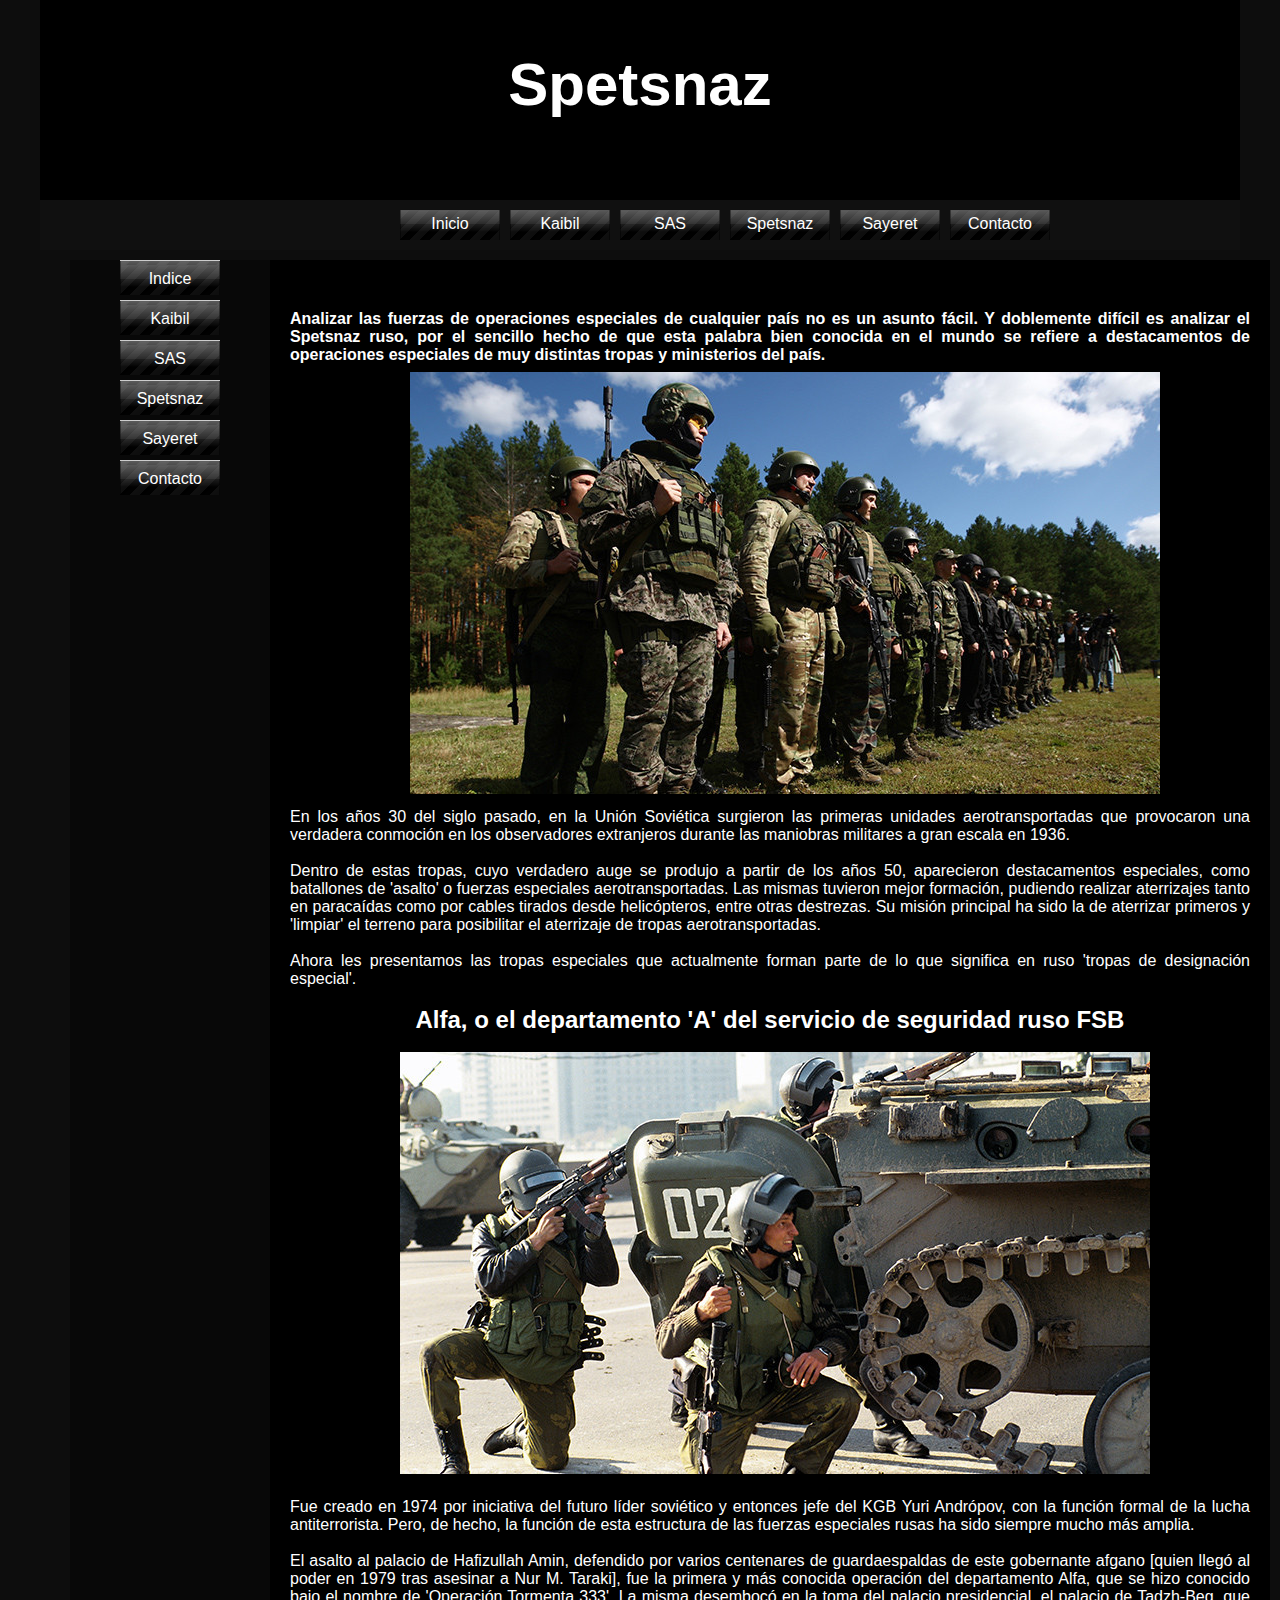
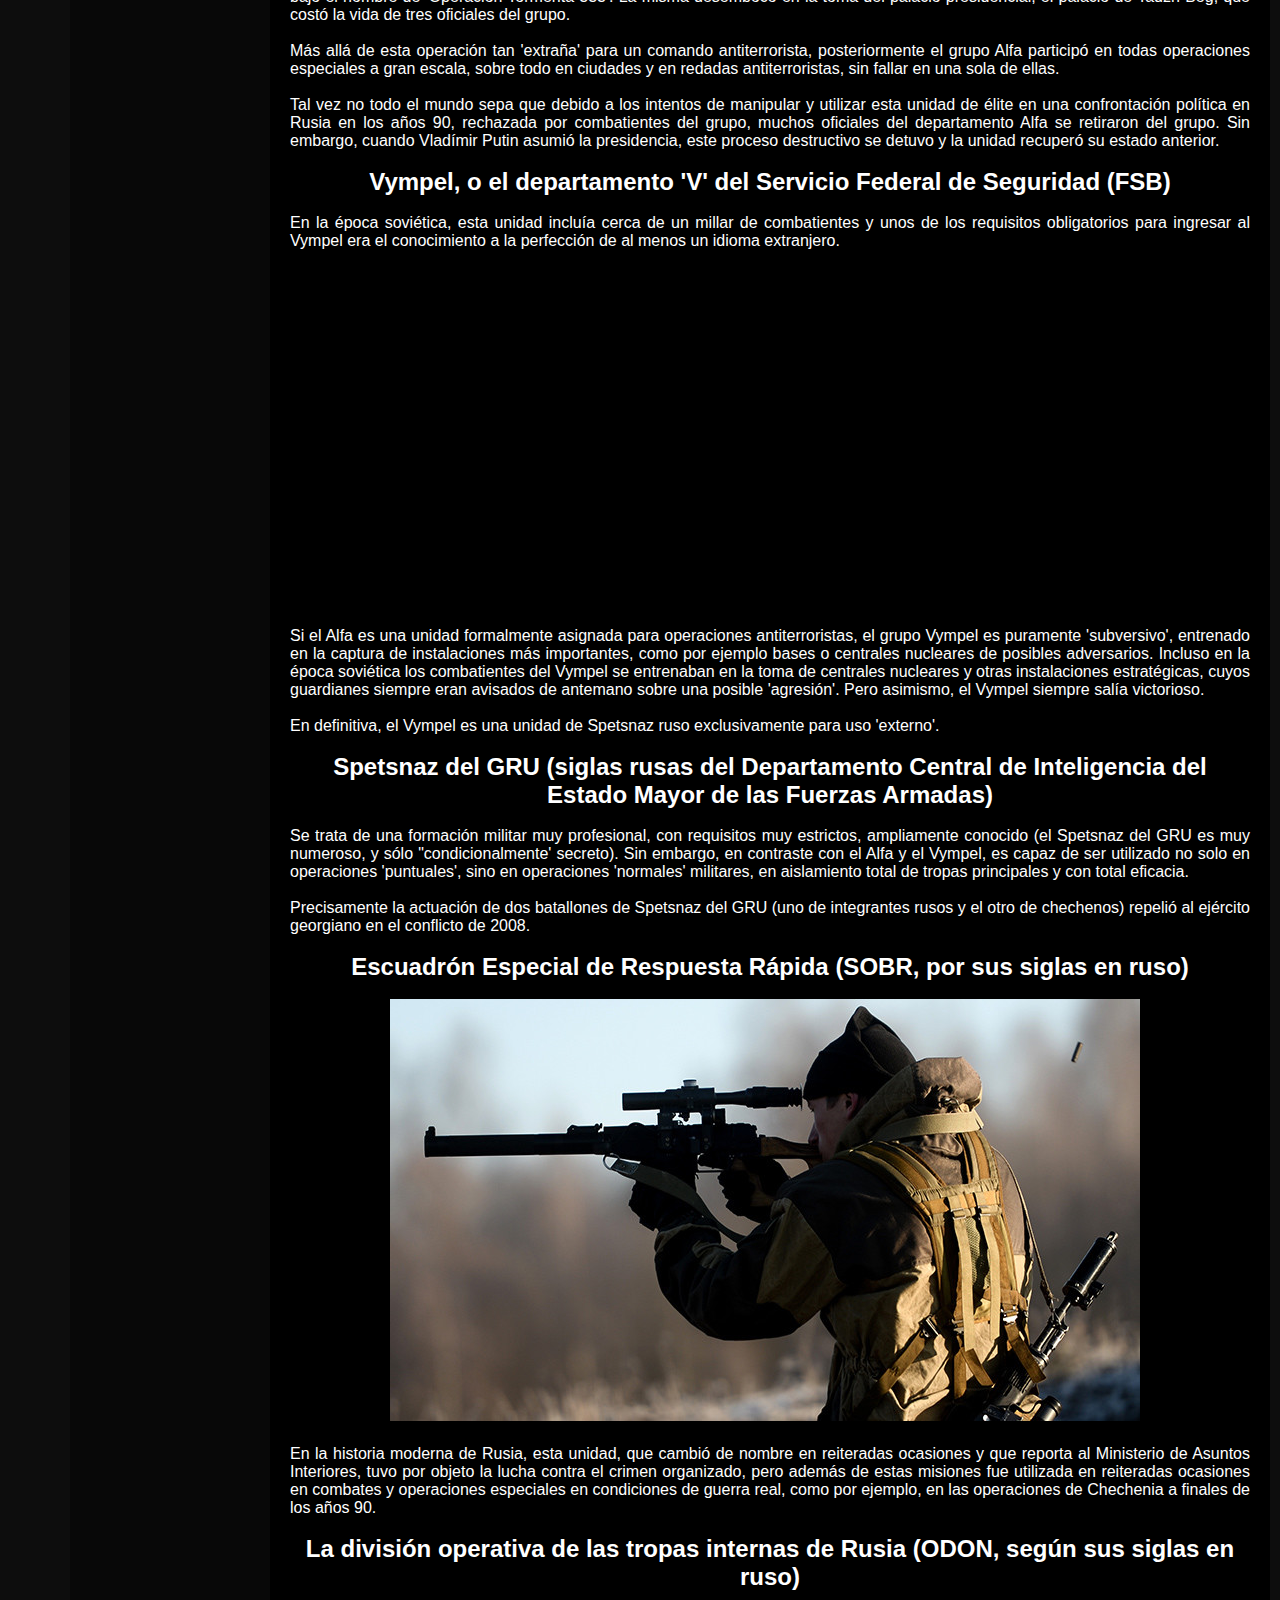
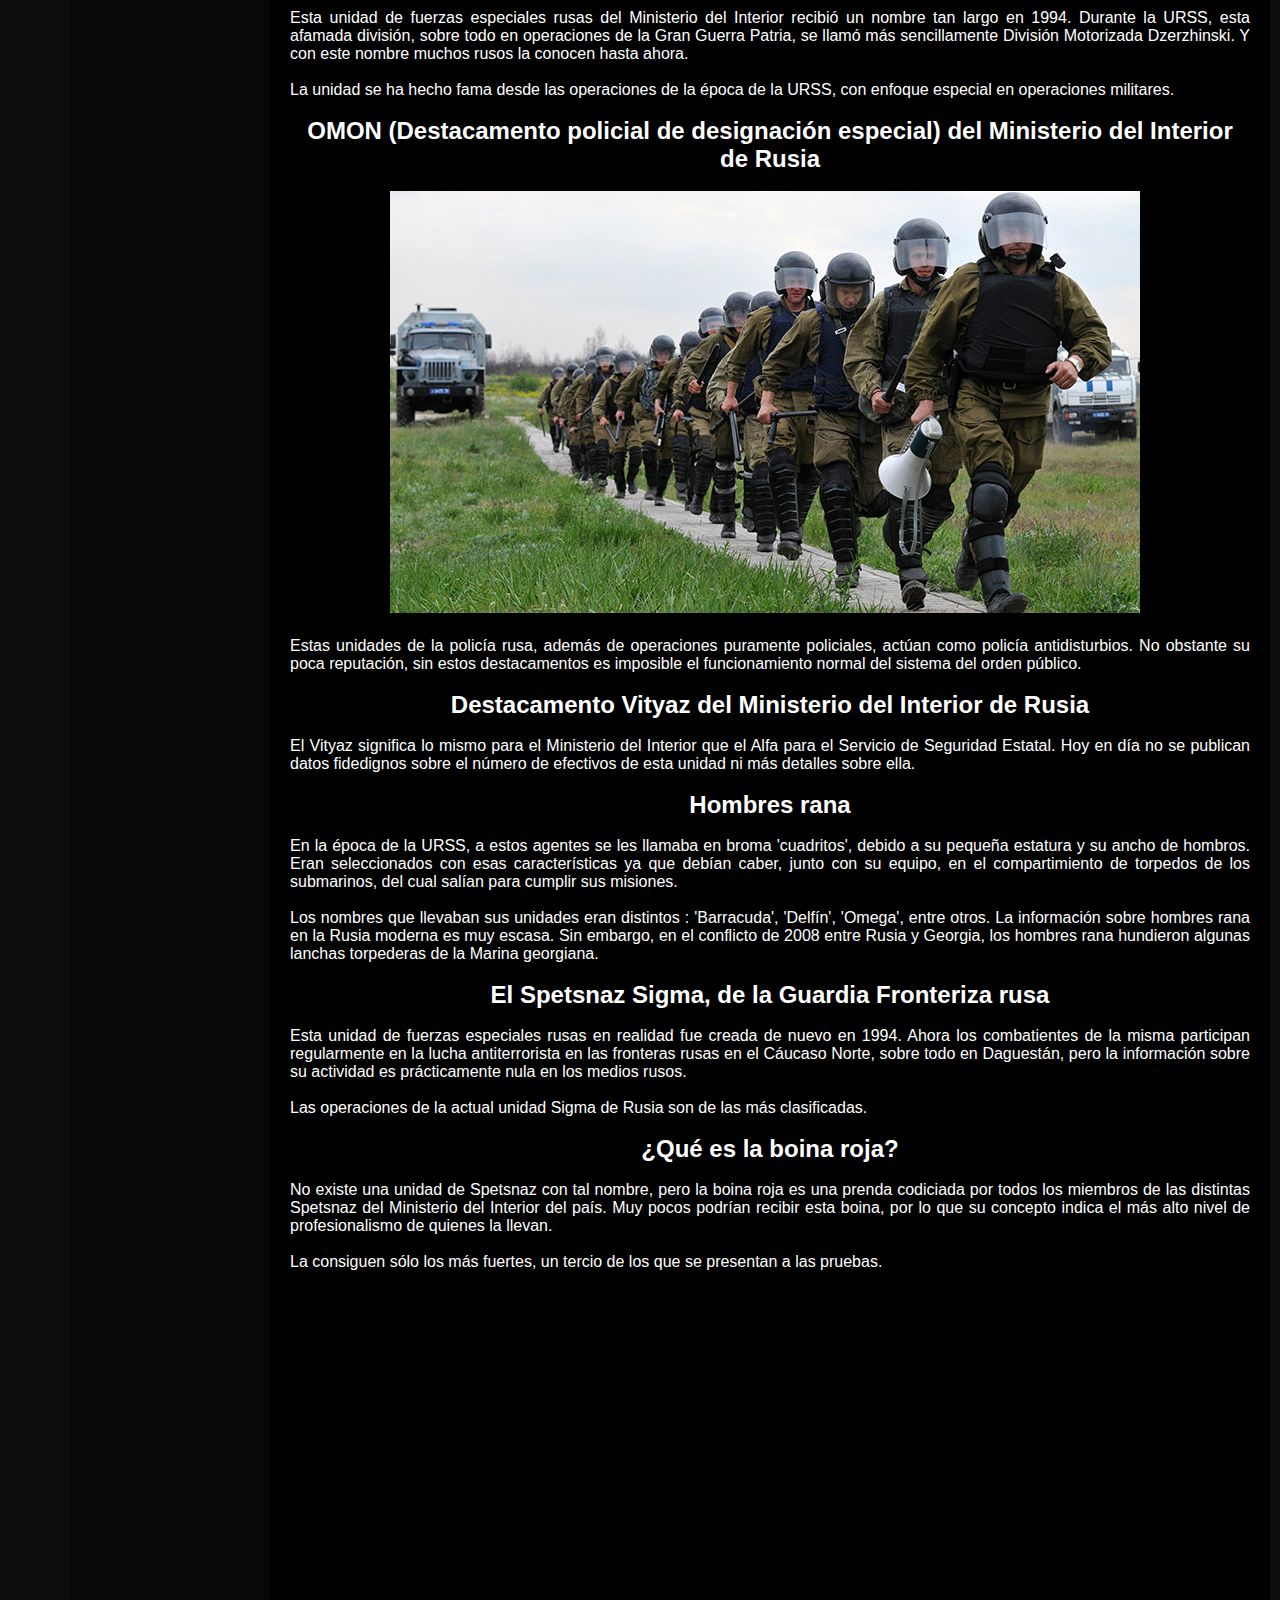
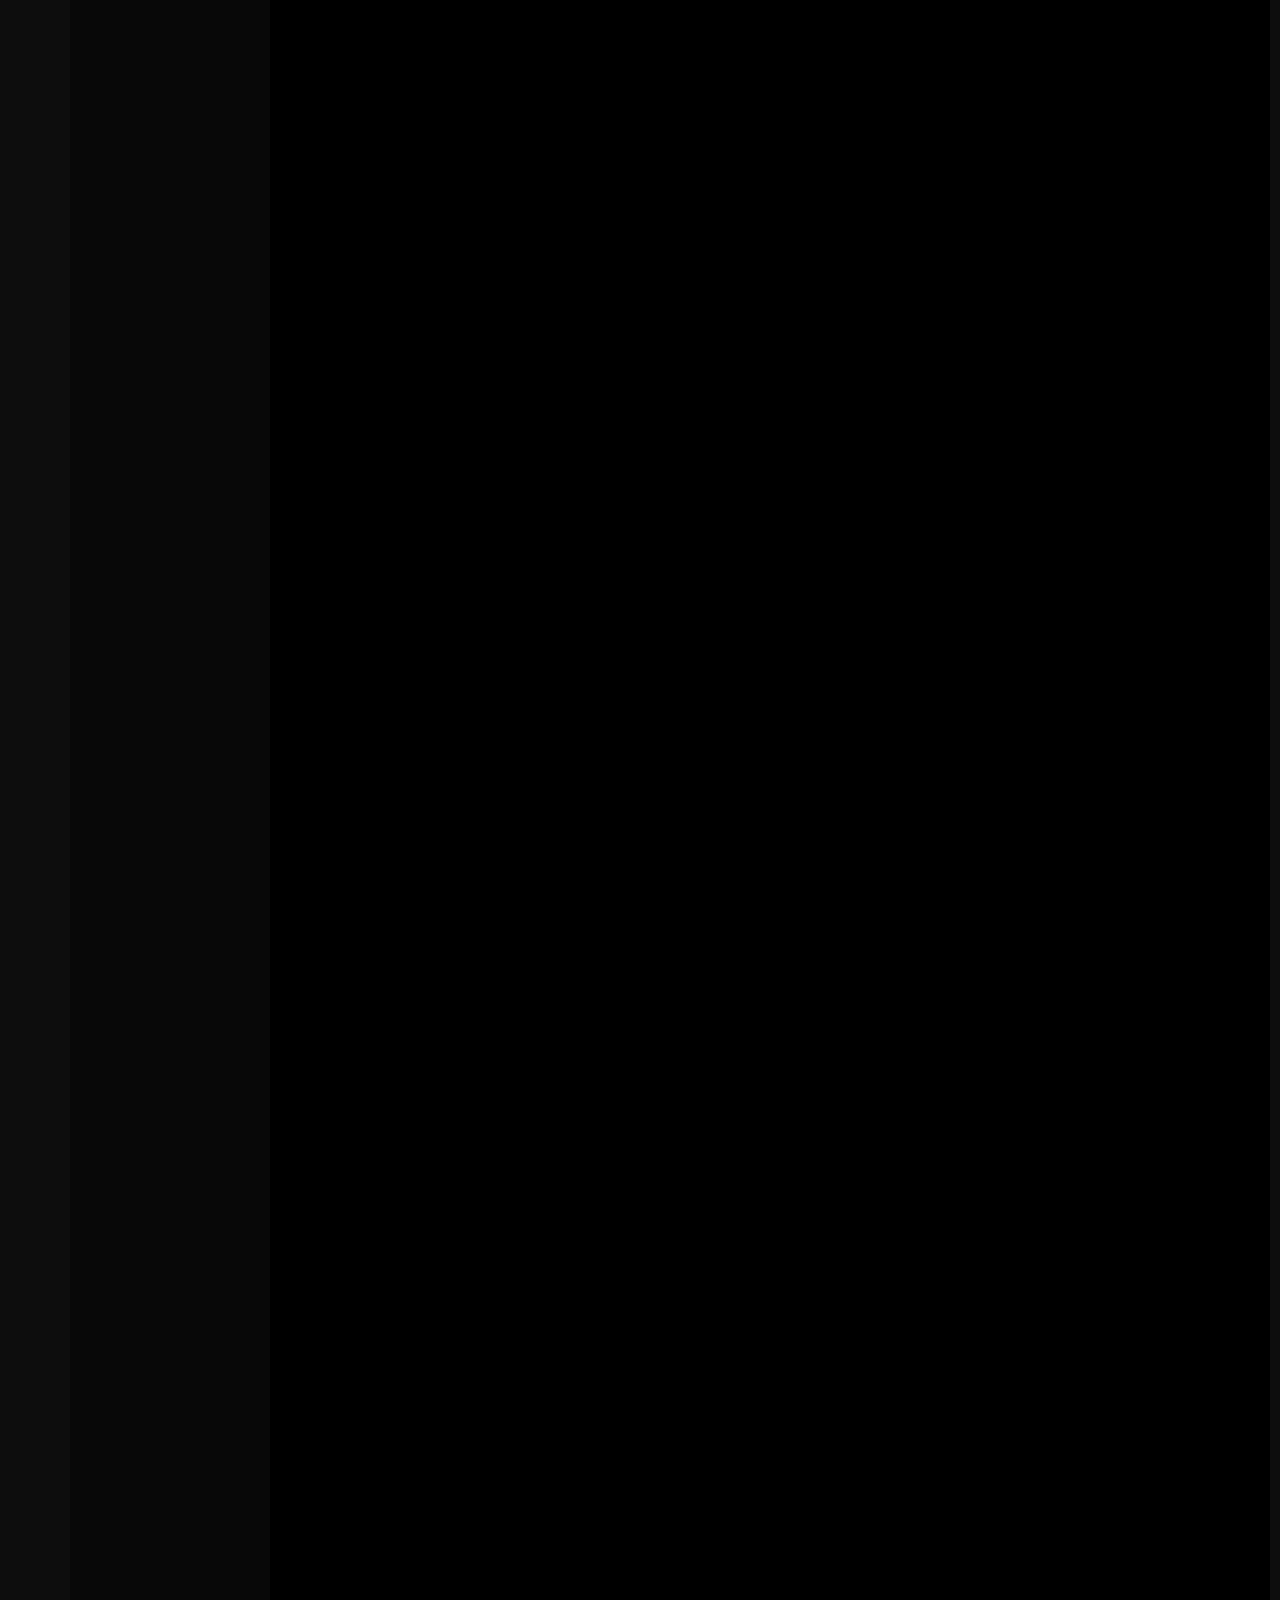
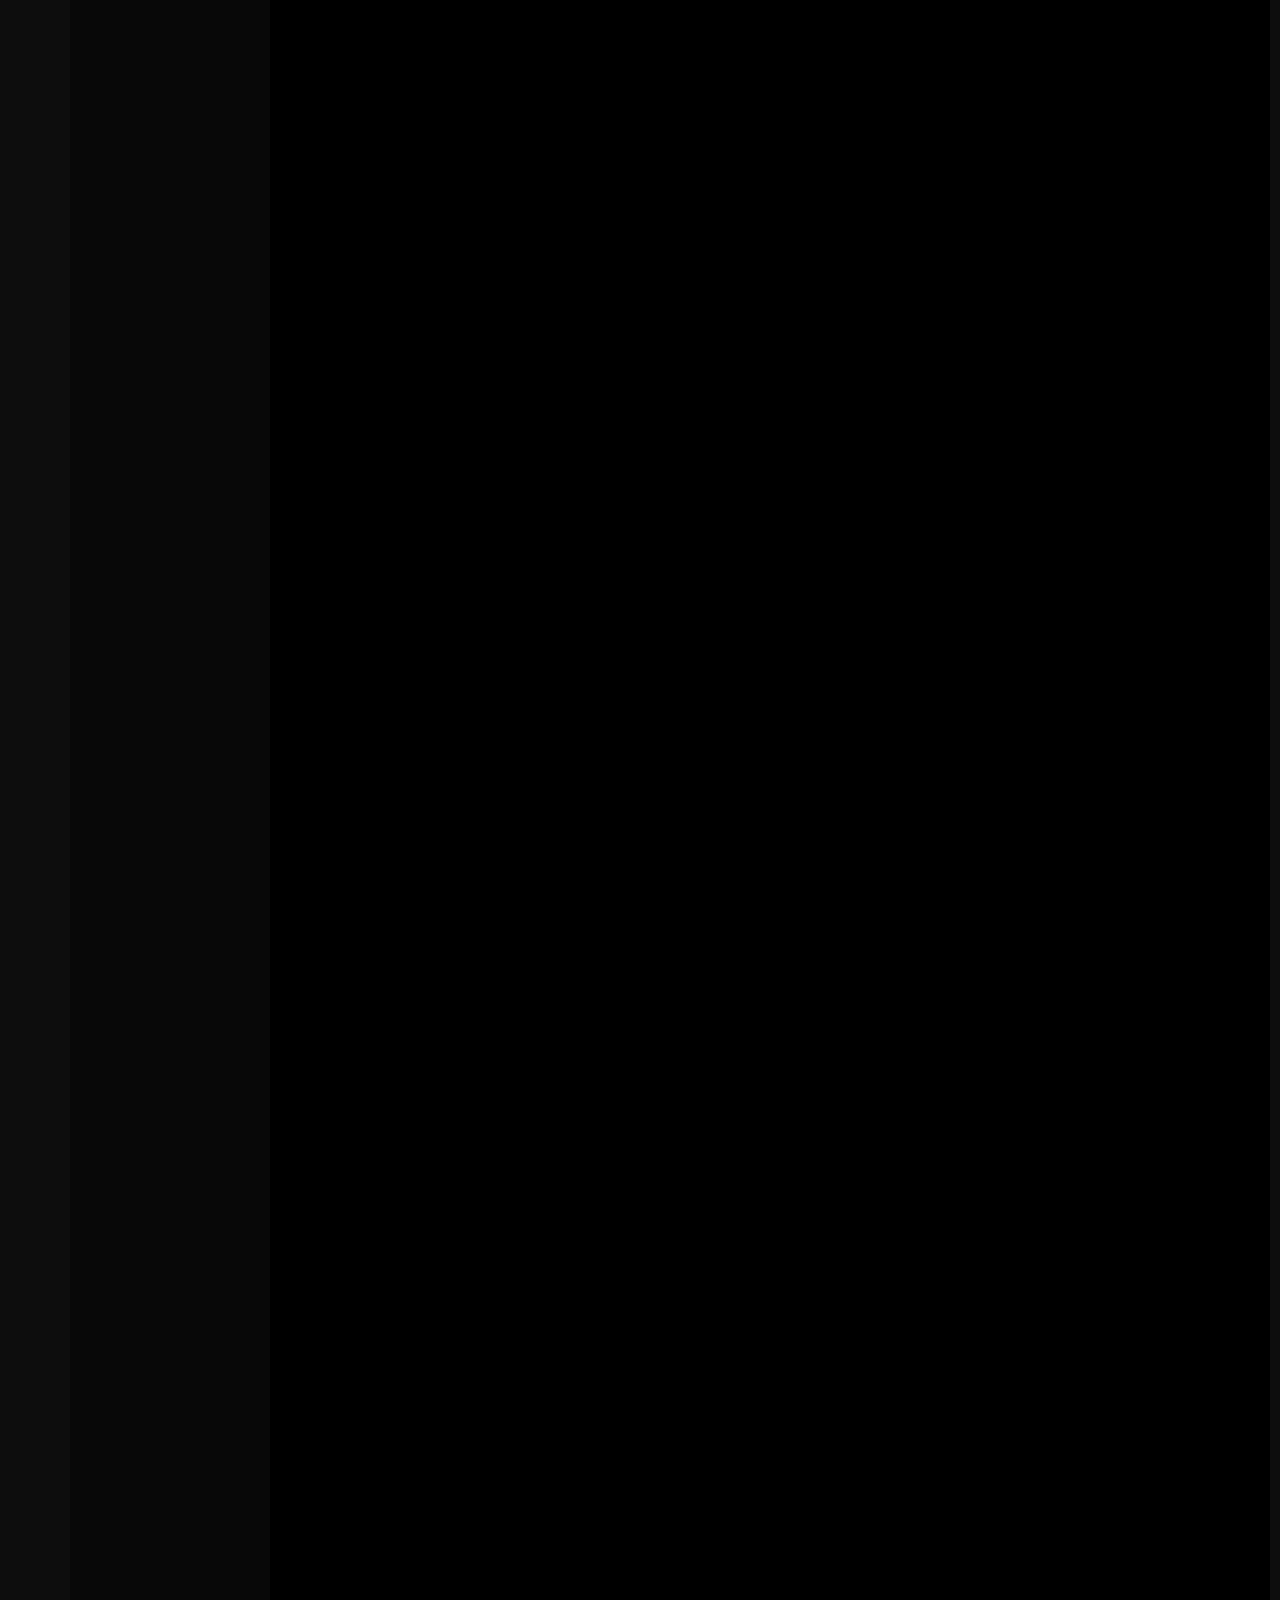
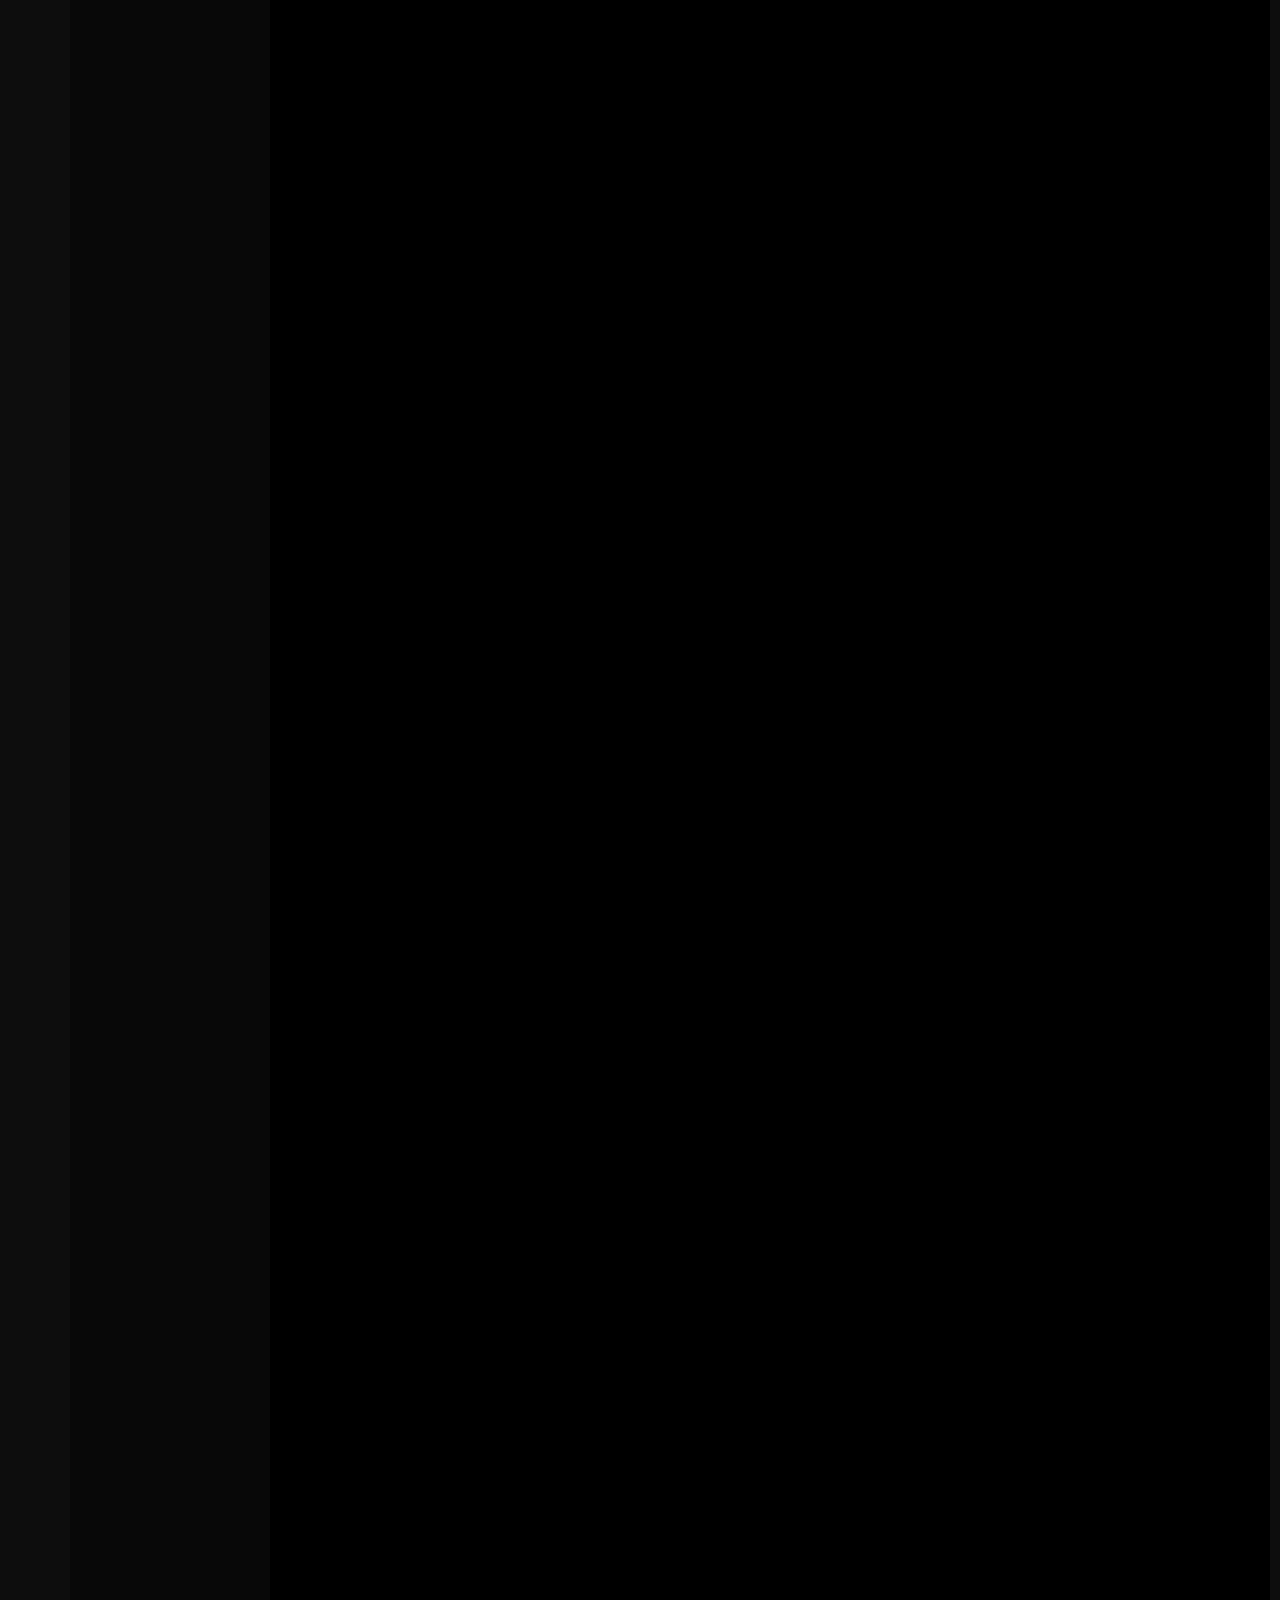
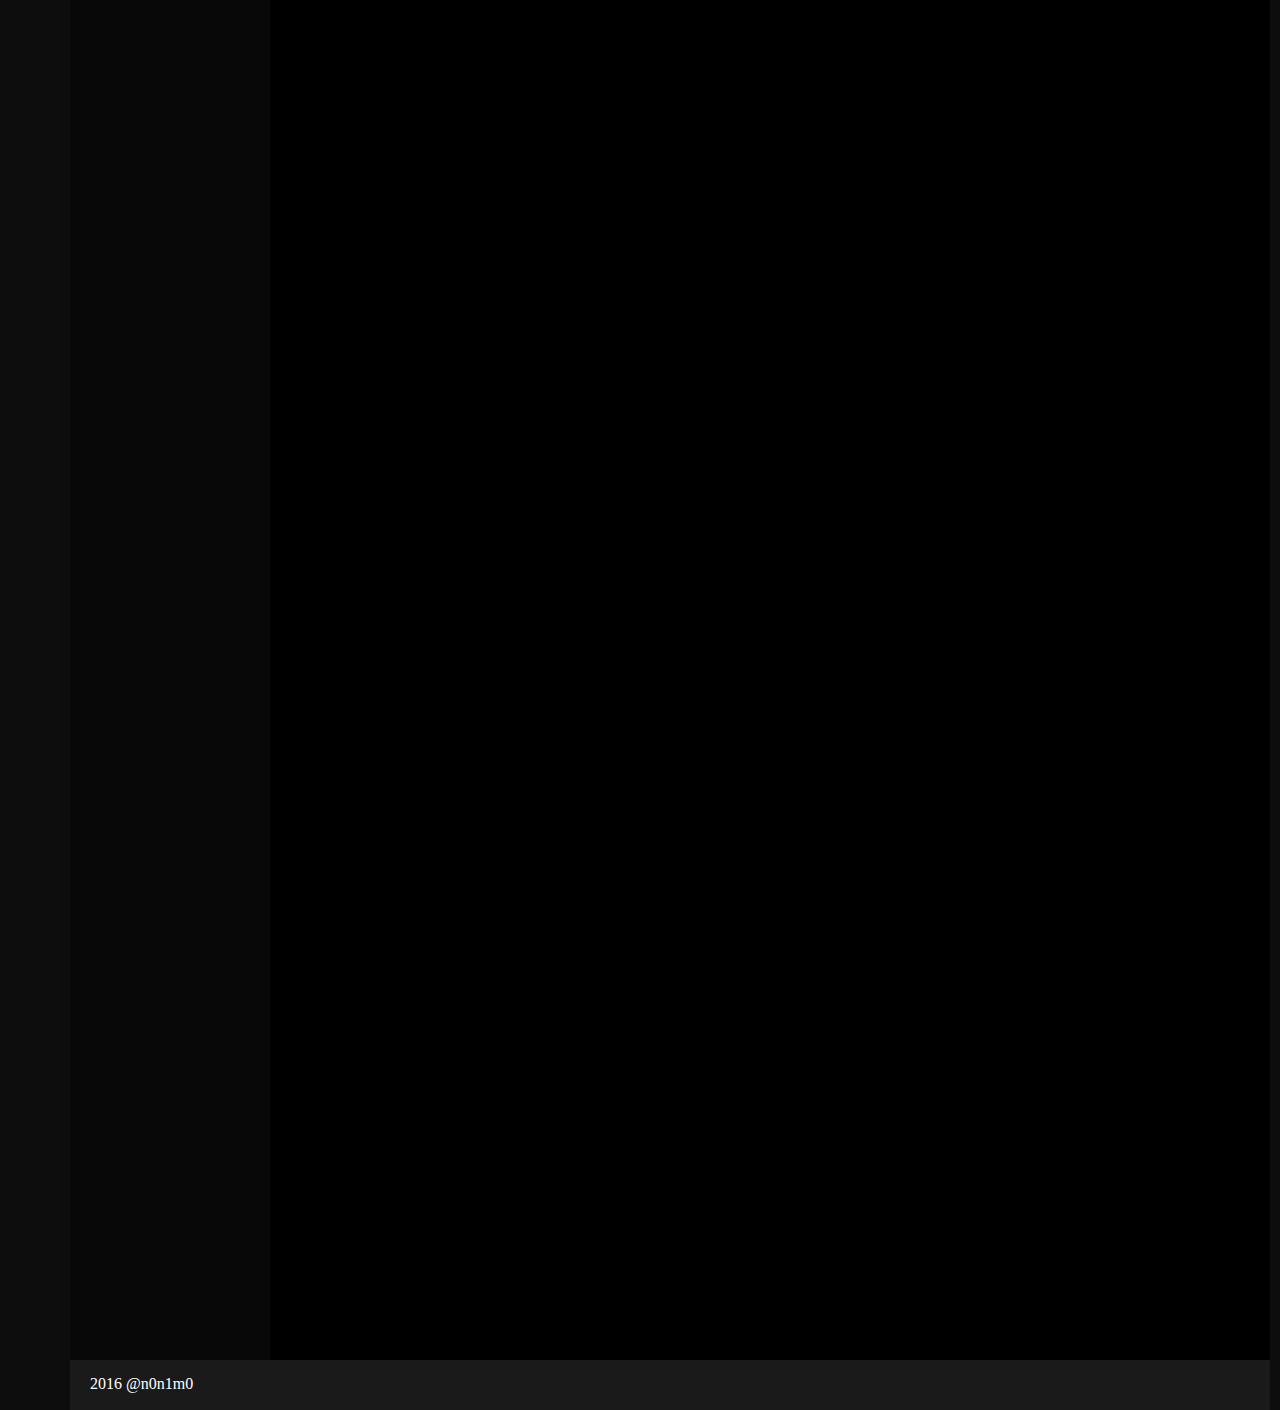
<file: ejercicio/spetsnaz.html>
<!DOCTYPE html>
<html lang="es">
<head>
	<meta charset="UTF-8">
	<meta name="viewport" content="width-device-width">
	<title>Spetsnaz</title>
	<link rel="stylesheet" type="text/css" href="css/spetsnaz.css">
	<script type="text/javascript" src="js/jquery.min.js">
	</script>
	<script type="text/javascript" src="js/bind.js"></script>
</head>
<body>
	<div id="top">
		<h1>Spetsnaz</h1>
	</div>
	<div id="menu">
		<ul>
			<li><a href="index.html">Inicio</a></li>
			<li><a href="kaibil.html">Kaibil</a></li>
			<li><a href="sas.html">SAS</a></li>
			<li><a href="spetsnaz.html">Spetsnaz</a></li>
			<li><a href="#">Sayeret</a></li>
			<li><a href="formulario.html">Contacto</a></li>
		</ul>
	</div><!-- menu -->
	<div id="main">
		<div id="menu1">
			<ul>
				<li><a href="index.html">Indice</a></li>
				<li><a href="kaibil">Kaibil</a></li>
				<li><a href="sas.html">SAS</a></li>
				<li><a href="spetsnaz.html">Spetsnaz</a></li>
				<li><a href="#">Sayeret</a></li>
				<li><a href="formulario.html">Contacto</a></li>
			</ul>
		</div><!-- menu1 -->
		<div id="notas">
			<div id="parrafo">
				<p><strong>Analizar las fuerzas de operaciones especiales de cualquier país no es un asunto fácil. Y doblemente difícil es analizar el Spetsnaz ruso, por el sencillo hecho de que esta palabra bien conocida en el mundo se refiere a destacamentos de operaciones especiales de muy distintas tropas y ministerios del país.</strong></p><br>

				<div id="spetsnaz0">
					<img src="img/spetsnaz1.jpg">
				</div><!-- spetsnaz0 -->

			
				<p>En los años 30 del siglo pasado, en la Unión Soviética surgieron las primeras unidades aerotransportadas que provocaron una verdadera conmoción en los observadores extranjeros durante las maniobras militares a gran escala en 1936.</p><br>

				<p>Dentro de estas tropas, cuyo verdadero auge se produjo a partir de los años 50, aparecieron destacamentos especiales, como batallones de 'asalto' o fuerzas especiales aerotransportadas. Las mismas tuvieron mejor formación, pudiendo realizar aterrizajes tanto en paracaídas como por cables tirados desde helicópteros, entre otras destrezas. Su misión principal ha sido la de aterrizar primeros y 'limpiar' el terreno para posibilitar el aterrizaje de tropas aerotransportadas.</p><br>

				<p>Ahora les presentamos las tropas especiales que actualmente forman parte de lo que significa en ruso 'tropas de designación especial'.</p><br>

				<h2>Alfa, o el departamento 'A' del servicio de seguridad ruso FSB</h2><br>

				<div id="spetsnaz2">
					<img src="img/spetsnaz2.jpg">
				</div><!-- spetsnaz2 -->

				<p>Fue creado en 1974 por iniciativa del futuro líder soviético y entonces jefe del KGB Yuri Andrópov, con la función formal de la lucha antiterrorista. Pero, de hecho, la función de esta estructura de las fuerzas especiales rusas ha sido siempre mucho más amplia.</p><br>

				<p>El asalto al palacio de Hafizullah Amin, defendido por varios centenares de guardaespaldas de este gobernante afgano [quien llegó al poder en 1979 tras asesinar a Nur M. Taraki], fue la primera y más conocida operación del departamento Alfa, que se hizo conocido bajo el nombre de 'Operación Tormenta 333'. La misma desembocó en la toma del palacio presidencial, el palacio de Tadzh-Beg, que costó la vida de tres oficiales del grupo.</p><br>

				<p>Más allá de esta operación tan 'extraña' para un comando antiterrorista, posteriormente el grupo Alfa participó en todas operaciones especiales a gran escala, sobre todo en ciudades y en redadas antiterroristas, sin fallar en una sola de ellas.</p><br>

				<p>Tal vez no todo el mundo sepa que debido a los intentos de manipular y utilizar esta unidad de élite en una confrontación política en Rusia en los años 90, rechazada por combatientes del grupo, muchos oficiales del departamento Alfa se retiraron del grupo. Sin embargo, cuando Vladímir Putin asumió la presidencia, este proceso destructivo se detuvo y la unidad recuperó su estado anterior.</p><br>	

				<h2>Vympel, o el departamento 'V' del Servicio Federal de Seguridad (FSB)</h2><br>

				<p>En la época soviética, esta unidad incluía cerca de un millar de combatientes y unos de los requisitos obligatorios para ingresar al Vympel era el conocimiento a la perfección de al menos un idioma extranjero.</p><br>

				<div id="video">
					<iframe width="420" height="315" src="https://www.youtube.com/embed/8KQGXf5b7dU" frameborder="0" allowfullscreen></iframe>
				</div>

				<p>Si el Alfa es una unidad formalmente asignada para operaciones antiterroristas, el grupo Vympel es puramente 'subversivo', entrenado en la captura de instalaciones más importantes, como por ejemplo bases o centrales nucleares de posibles adversarios. Incluso en la época soviética los combatientes del Vympel se entrenaban en la toma de centrales nucleares y otras instalaciones estratégicas, cuyos guardianes siempre eran avisados de antemano sobre una posible 'agresión'. Pero asimismo, el Vympel siempre salía victorioso.</p><br>

				<p>En definitiva, el Vympel es una unidad de Spetsnaz ruso exclusivamente para uso 'externo'.</p><br>

				<h2>Spetsnaz del GRU (siglas rusas del Departamento Central de Inteligencia del Estado Mayor de las Fuerzas Armadas)</h2><br>

				<p>Se trata de una formación militar muy profesional, con requisitos muy estrictos, ampliamente conocido (el Spetsnaz del GRU es muy numeroso, y sólo "condicionalmente' secreto). Sin embargo, en contraste con el Alfa y el Vympel, es capaz de ser utilizado no solo  en operaciones 'puntuales', sino en operaciones 'normales' militares, en aislamiento total de tropas principales y con total eficacia.</p><br>

				<p>Precisamente la actuación de dos batallones de Spetsnaz del GRU (uno de integrantes rusos y el otro de chechenos) repelió al ejército georgiano en el conflicto de 2008.</p><br>

				<h2>Escuadrón Especial de Respuesta Rápida (SOBR, por sus siglas en ruso)</h2><br>

				<div id="spetsnaz3">
					<img src="img/spetsnaz3.jpg">
				</div><!-- spetsnaz3 -->

				<p>En la historia moderna de Rusia, esta unidad, que cambió de nombre en reiteradas ocasiones y que reporta al Ministerio de Asuntos Interiores, tuvo por objeto la lucha contra el crimen organizado, pero además de estas misiones fue utilizada en reiteradas ocasiones en combates y operaciones especiales en condiciones de guerra real, como por ejemplo, en las operaciones de Chechenia a finales de los años 90.</p><br>

				<h2>La división operativa de las tropas internas de Rusia (ODON, según sus siglas en ruso)</h2><br>

				<p>Esta unidad de fuerzas especiales rusas del Ministerio del Interior recibió un nombre tan largo en 1994. Durante la URSS, esta afamada división, sobre todo en operaciones de la Gran Guerra Patria, se llamó más sencillamente División Motorizada Dzerzhinski. Y con este nombre muchos rusos la conocen hasta ahora.</p><br>

				<p>La unidad se ha hecho fama desde las operaciones de la época de la URSS, con enfoque especial en operaciones militares.</p><br>

				<h2>OMON (Destacamento policial de designación especial) del Ministerio del Interior de Rusia</h2><br>

				<div id="spetsnaz4">
					<img src="img/spetsnaz4.jpg">
				</div><!-- spetsnaz4 -->

				<p>Estas unidades de la policía rusa, además de operaciones puramente policiales, actúan como policía antidisturbios. No obstante su poca reputación, sin estos destacamentos es imposible el funcionamiento normal del sistema del orden público.</p><br>

				<h2>Destacamento Vityaz del Ministerio del Interior de Rusia</h2><br>

				<p>El Vityaz significa lo mismo para el Ministerio del Interior que el Alfa para el Servicio de Seguridad Estatal. Hoy en día no se publican datos fidedignos sobre el número de efectivos de esta unidad ni más detalles sobre ella.</p><br>

				<h2>Hombres rana</h2><br>

				<p>En la época de la URSS, a estos agentes se les llamaba en broma 'cuadritos', debido a su pequeña estatura y su ancho de hombros. Eran seleccionados con esas características ya que debían caber, junto con su equipo, en el compartimiento de torpedos de los submarinos, del cual salían para cumplir sus misiones.</p><br>

				<p>Los nombres que llevaban sus unidades eran distintos : 'Barracuda', 'Delfín', 'Omega', entre otros. La información sobre hombres rana en la Rusia moderna es muy escasa. Sin embargo, en el conflicto de 2008 entre Rusia y Georgia, los hombres rana hundieron algunas lanchas torpederas de la Marina georgiana.</p><br>

				<h2>El Spetsnaz Sigma, de la Guardia Fronteriza rusa</h2><br>

				<p>Esta unidad de fuerzas especiales rusas en realidad fue creada de nuevo en 1994. Ahora los combatientes de la misma participan regularmente en la lucha antiterrorista en las fronteras rusas en el Cáucaso Norte, sobre todo en Daguestán, pero la información sobre su actividad es prácticamente nula en los medios rusos.</p><br>

				<p>Las operaciones de la actual unidad Sigma de Rusia son de las más clasificadas.</p><br>

				<h2>¿Qué es la boina roja?</h2><br>

				<p>No existe una unidad de Spetsnaz con tal nombre, pero la boina roja es una prenda codiciada por todos los miembros de las distintas Spetsnaz del Ministerio del Interior del país. Muy pocos podrían recibir esta boina, por lo que su concepto indica el más alto nivel de profesionalismo de quienes la llevan.</p><br>

				<p>La consiguen sólo los más fuertes, un tercio de los que se presentan a las pruebas.</p><br>


			</div><!-- parrafo  -->
			
		</div><!-- notas -->
		
	</div><!-- main -->
	<div id="footer">
		<p id="pie">2016 @n0n1m0</p>
	</div><!-- footer -->
</body>
</html>
</file>
<file: ejercicio/css/estilos.css>
@import url(https://fonts.googleapis.com/css?family=Paytone+One);

@font-face{
	font-family: 'Paytone One', sans-serif;
	src: url(fonts/PaytoneOne.ttf),
	url(fonts/PaytoneOne.woff),
	url(fonts/PaytoneOne.svg);
}


*{		margin: 0px; 
		padding: 0px;
}

#top{
	height: 200px;
	width: 1200px;
	background-color: #000080;
	margin: auto;
	border-radius: 30px;
	box-shadow: 10px 10px 10px #484848;
}

body{
	background-color:  #0d0d0d;
}

h1{
	text-align: center;
	color: #FFFFFF;
	font-family: 'Paytone One', sans-serif;
	font-size: 60px;
	padding-top: 50px;
}

#menu{
	height: 50px;
	width: 1200px;
	background-color: #101010;
	margin-top: 20px;
	margin-left: 80px;
}

#menu{
	font-family: Helvetica;
}

#menu ul{
	padding-top: 10px;
	padding-left: 350px;	
}

#menu ul li{
	background-color: gray;
	list-style-type: none;
	float: left;
	margin-left: 10px;
	text-align: center;	
}

#menu a{
	text-decoration: none;
	color: white;
	width: 100px;
	height: 25px;
	background-color: #595959;
	background-image: url(imgs/negro.png);
	padding-top: 5px; /* alinear el texto en vertical */
	display: block; /* La "magia" del menu */
}

#menu a:hover{
	background-image:url(imgs/celeste.png);
	color: yellow;
}

#main{
	height: 1700px;
	width: 1200px;
	background-color: gray;
	position: relative;
	top: ;
	bottom: ;
	right:;
	left: 75px;
}

#menu1{
	height: 1700px;
	width: 200px;
	font-family: Helvetica;
	background-color: #080808;
	position: relative;
	top: ;
	bottom: ;
	right:;
	left: 0px;
}

#menu1 ul{
	
}

#menu1 ul li{/* Menu Vertical */
	background-color:;
	width: 100px;
	height: 25px;
	list-style-type: none;
	margin-left: 50px;
	margin-top: 10px;
	text-align: center;
	padding-top: 5px;
	background-image: url(imgs/g.png);
}

#menu1 a{
	text-decoration: none;
	color: white;
	width: 100px;
	height: 25px;
	background-color: #595959;
	background-image: url(imgs/negro.png);
	padding-top: 5px; /* alinear el texto en vertical */
	display: block; 
} 

#menu1 a:hover{
	background-image:url(imgs/celeste.png);
	color: yellow;
}

#notas{
	height: 1700px;
	width: 1000px;
	background-color: black;
	position: relative;
	top: ;
	bottom: 1700px;
	right:;
	left: 200px;
}

#carrusel{
	position: relative;
	top:;
	bottom:;
	right:;
	left:;
}


#titulo{
	text-align: center;
	font-family: "Comic Sans MS", cursive, sans-serif;
	color: #41e1e1;
	font-size: 22px;
	padding-top: 35px;
	padding-left: 15px;
	padding-right: 15px;
	padding-bottom: 7px;
}

#texto0{
	text-align: justify;
	padding-left: 20px;
	padding-right: 20px;
	color: #0000FF;
}

#texto1{
	text-align: justify;
	padding-left: 20px;
	padding-right: 20px;
	color: #0000FF;
}

#parte1{
	position: relative;
	top: 20px;
	bottom:;
	left:;
	right:; 
	color: #FFFFFF;
	font-family: Helvetica;
	text-align: justify;
	padding-left: 20px;
	padding-right: 20px;
}

#parte2{
	font-family: Helvetica;
	color: #FFFFFF;
	position: relative;
	top: 30px;
	bottom:;
	left:;
	right:;
	font-family: Helvetica;
	text-align: justify;
	padding-left: 20px;
	padding-right: 20px;
}

#parte3{
	font-family: Helvetica;
	color: #FFFFFF;
	position: relative;
	top: 30px;
	bottom:;
	left:;
	right:;
	font-family: Helvetica;
	text-align: justify;
	padding-left: 20px;
	padding-right: 20px;
}

h2{
	text-align: center;
	font-family: Helvetica;
}

#footer{
	height: 50px;
	width: 1200px;
	background-color: #0073e6;
	margin: auto;
}

#pie{
	padding-top: 15px;
	padding-left: 20px;
	color: #FFFFFF;
}
</file>
<file: ejercicio/css/style.css>
#carrusel{
	margin 0 auto;
}
</file>
<file: ejercicio/css/formulario.css>
*{		margin:0px; 
		padding: 0px;
}

body{
	background-color:  #0d0d0d;
}

header{
	height: 200px;
	width: 90%;
	background-color: black;
	border-radius: 10px;
	margin: auto;
}

h1{
	text-align: center;
	color: #FFFFFF;
	font-family: Helvetica;
	font-size: 60px;
	padding-top: 50px;
}

nav{
	height: 50px;
	width: 90%;
	background-color: #101010;
	border-radius: 10px;
	margin: auto;
}

nav{
	font-family: Helvetica;
}

nav ul{
	padding-top: 10px;
	padding-left: 350px;	
}

nav ul li{
	background-color: gray;
	list-style-type: none;
	float: left;
	margin-left: 10px;
	text-align: center;	
}

nav a{
	text-decoration: none;
	color: white;
	width: 100px;
	height: 25px;
	background-color: #595959;
	background-image: url(imgs/negro.png);
	padding-top: 5px; /* alinear el texto en vertical */
	display: block; /* La "magia" del menu */
}

nav a:hover{
	background-image:url(imgs/celeste.png);
	color: yellow;
}

#section{
	height: 550px;
	width: 90%;
	background-color: lavender;
	font-family: Helvetica;
	font-size: 16px;
	text-align: center;
	border-radius: 1em;
	position: relative;
	top: ;
	bottom: ;
	right:;
	left: 5%;
}

fieldset{
	background: gray;
	border: thin solid skyblue;
	border-radius: 1em;
	text-align: center;
}

input[type="button"]{
	background: #f60;
	border: thin solid transparent;
	border-radius: .5em;
	color: #fff;
	cursor: pointer;
	font-size: 1em;
	padding: 10px;
}

#nav1{
	height: 6500px;
	width: 200px;
	font-family: Helvetica;
	background-color: #080808;
	position: relative;
	top: ;
	bottom: ;
	right:;
	left: 0px;
}

#nav1 ul{
	
}

#nav1 ul li{/* Menu Vertical */
	background-color:;
	width: 100px;
	height: 25px;
	list-style-type: none;
	margin-left: 50px;
	margin-top: 10px;
	text-align: center;
	padding-top: 5px;
	background-image: url(imgs/g.png);
}

#nav1 a{
	text-decoration: none;
	color: white;
	width: 100px;
	height: 25px;
	background-color: #595959;
	background-image: url(imgs/negro.png);
	padding-top: 5px; /* alinear el texto en vertical */
	display: block; 
} 

#menu1 a:hover{
	background-image:url(imgs/celeste.png);
	color: yellow;
}



footer{
	height: 50px;
	width: 90%;
	background-color: #1a1a1a;
	border-radius: 10px;
	position: relative;
	top: 40px;
	bottom:;
	left: 70px;
	right:; 
}

#pie{
	padding-top: 15px;
	padding-left: 20px;
	color: #FFFFFF;
}
</file>
<file: ejercicio/css/sas.css>
*{		margin:0px; 
		padding: 0px;
}

body{
	background-color:  #0d0d0d;
}

#top{
	height: 200px;
	width: 1200px;
	background-color: black;
	margin: auto;
}

h1{
	text-align: center;
	color: #FFFFFF;
	font-family: Helvetica;
	font-size: 60px;
	padding-top: 50px;
}

#menu{
	height: 50px;
	width: 1200px;
	background-color: #101010;
	margin: auto;
}

#menu{
	font-family: Helvetica;
}

#menu ul{
	padding-top: 10px;
	padding-left: 350px;	
}

#menu ul li{
	background-color: gray;
	list-style-type: none;
	float: left;
	margin-left: 10px;
	text-align: center;	
}

#menu a{
	text-decoration: none;
	color: white;
	width: 100px;
	height: 25px;
	background-color: #595959;
	background-image: url(imgs/negro.png);
	padding-top: 5px; /* alinear el texto en vertical */
	display: block; /* La "magia" del menu */
}

#menu a:hover{
	background-image:url(imgs/celeste.png);
	color: yellow;
}

#main{
	height: 6500px;
	width: 1200px;
	background-color: gray;
	position: relative;
	top: ;
	bottom: ;
	right:;
	left: 70px;
}

#menu1{
	height: 6500px;
	width: 200px;
	font-family: Helvetica;
	background-color: #080808;
	position: relative;
	top: ;
	bottom: ;
	right:;
	left: 0px;
}

#menu1 ul{
	
}

#menu1 ul li{/* Menu Vertical */
	background-color:;
	width: 100px;
	height: 25px;
	list-style-type: none;
	margin-left: 50px;
	margin-top: 10px;
	text-align: center;
	padding-top: 5px;
	background-image: url(imgs/g.png);
}

#menu1 a{
	text-decoration: none;
	color: white;
	width: 100px;
	height: 25px;
	background-color: #595959;
	background-image: url(imgs/negro.png);
	padding-top: 5px; /* alinear el texto en vertical */
	display: block; 
} 

#menu1 a:hover{
	background-image:url(imgs/celeste.png);
	color: yellow;
}

#notas{
	height: 6500px;
	width: 1000px;
	background-color: black;
	position: relative;
	top: ;
	bottom: 6500px;
	right:;
	left: 200px;
}

h2{
	text-align: center;
}

h3{
	text-align: center;	
}

h4{
	text-align: center;	
}

#imagen1{
	text-align: center;
	float: right;
	margin-right: 10px;
}

#imagen_grande {
	position: absolute;
	margin-left: auto;
	margin-right: auto;
	left:0;
	right:0;
	width: 700px;
	height: 405px;
	z-index: 1;
	border:dotted 5px #00bfff;
	/*background-color: #FF0000;*/
}

#sas1{
	position: relative;
	top: 10px;
	bottom:;
	left: 50px;
	right:; 
}

#a{
	padding-left: 20px;
}

#p{
	margin-right: 20px;
}

#carabina{
	float: right;
}

figcaption{
	text-align: center;
	color: #606060 ;
}

#kaibil5{
	position: relative;
	top: 0px;
	bottom:;
	left: 200px;
	right:; 
	padding-bottom: 20px;
}

#kaibil6{
	position: relative;
	top: 0px;
	bottom:;
	left: 200px;
	right:; 
	padding-bottom: 20px;
}

#kaibil7{
	position: relative;
	top: 0px;
	bottom:;
	left: 200px;
	right:; 
	padding-bottom: 20px;
	padding-top: 20px;
}

#kaibil8{
	position: relative;
	top: 0px;
	bottom:;
	left: 200px;
	right:; 
	padding-bottom: 20px;
	padding-top: 20px;
}

#kaibil9{
	position: relative;
	top: 0px;
	bottom:;
	left: 200px;
	right:; 
	padding-bottom: 20px;
	padding-top: 20px;
}

#kaibil10{
	position: relative;
	top: 0px;
	bottom:;
	left: 200px;
	right:; 
	padding-bottom: 20px;
	padding-top: 20px;
}

#parrafo{
	position: relative;
	top: 20px;
	bottom:;
	left:;
	right:; 
	color: #FFFFFF;
	font-family: Helvetica;
	text-align: justify;
	padding-left: 20px;
	padding-right: 20px;
}

#video{
	position: relative;
	top: 0px;
	bottom:;
	left: 250px;
	right:; 
	padding-bottom: 20px;
	padding-top: 20px;
}

#credo{
	position: relative;
	top: 20px;
	bottom:;
	left: 250px;
	right:; 
	color: #FFFFFF;
	font-family: Helvetica;
	text-align: justify;
}

#decalogo{
	position: relative;
	top: 30px;
	bottom:;
	left: 50px;
	right:; 
	color: #FFFFFF;
	font-family: Helvetica;
	text-align: justify;
}

#footer{
	height: 50px;
	width: 1200px;
	background-color: #1a1a1a;
	position: relative;
	top: 0px;
	bottom:;
	left: 70px;
	right:; 
}

#pie{
	padding-top: 15px;
	padding-left: 20px;
	color: #FFFFFF;
}
</file>
<file: ejercicio/css/spetsnaz.css>
*{		margin:0px; 
		padding: 0px;
}

body{
	background-color:  #0d0d0d;
}

#top{
	height: 200px;
	width: 1200px;
	background-color: black;
	margin: auto;
}

h1{
	text-align: center;
	color: #FFFFFF;
	font-family: Helvetica;
	font-size: 60px;
	padding-top: 50px;
}

#menu{
	height: 50px;
	width: 1200px;
	background-color: #101010;
	margin: auto;
}

#menu{
	font-family: Helvetica;
}

#menu ul{
	padding-top: 10px;
	padding-left: 350px;	
}

#menu ul li{
	background-color: gray;
	list-style-type: none;
	float: left;
	margin-left: 10px;
	text-align: center;	
}

#menu a{
	text-decoration: none;
	color: white;
	width: 100px;
	height: 25px;
	background-color: #595959;
	background-image: url(imgs/negro.png);
	padding-top: 5px; /* alinear el texto en vertical */
	display: block; /* La "magia" del menu */
}

#menu a:hover{
	background-image:url(imgs/celeste.png);
	color: yellow;
}

#main{
	height: 10700px;
	width: 1200px;
	background-color: gray;
	position: relative;
	top: ;
	bottom: ;
	right:;
	left: 70px;
}

#menu1{
	height: 10700px;
	width: 200px;
	font-family: Helvetica;
	background-color: #080808;
	position: relative;
	top: ;
	bottom: ;
	right:;
	left: 0px;
}

#menu1 ul{
	
}

#menu1 ul li{/* Menu Vertical */
	background-color:;
	width: 100px;
	height: 25px;
	list-style-type: none;
	margin-left: 50px;
	margin-top: 10px;
	text-align: center;
	padding-top: 5px;
	background-image: url(imgs/g.png);
}

#menu1 a{
	text-decoration: none;
	color: white;
	width: 100px;
	height: 25px;
	background-color: #595959;
	background-image: url(imgs/negro.png);
	padding-top: 5px; /* alinear el texto en vertical */
	display: block; 
} 

#menu1 a:hover{
	background-image:url(imgs/celeste.png);
	color: yellow;
}

#notas{
	height: 10700px;
	width: 1000px;
	background-color: black;
	position: relative;
	top: ;
	bottom: 10700px;
	right:;
	left: 200px;
}

h2{
	text-align: center;
}


#spetsnaz0{
	position: relative;
	top:;
	bottom: 10px;
	left: 120px;
	right:; 
}

#spetsnaz2{
	position: relative;
	top: 0px;
	bottom:;
	left: 110px;
	right:; 
	padding-bottom: 20px;
}

#spetsnaz3{
	position: relative;
	top: 0px;
	bottom:;
	left: 100px;
	right:; 
	padding-bottom: 20px;
}

#spetsnaz4{
	position: relative;
	top: 0px;
	bottom:;
	left: 100px;
	right:; 
	padding-bottom: 20px;
}


#parrafo{
	position: relative;
	top: 50px;
	bottom:;
	left:;
	right:; 
	color: #FFFFFF;
	font-family: Helvetica;
	text-align: justify;
	padding-left: 20px;
	padding-right: 20px;
}

#video{
	position: relative;
	top: 0px;
	bottom:;
	left: 250px;
	right:; 
	padding-bottom: 20px;
	padding-top: 20px;
}

#credo{
	position: relative;
	top: 20px;
	bottom:;
	left: 250px;
	right:; 
	color: #FFFFFF;
	font-family: Helvetica;
	text-align: justify;
}

#decalogo{
	position: relative;
	top: 30px;
	bottom:;
	left: 50px;
	right:; 
	color: #FFFFFF;
	font-family: Helvetica;
	text-align: justify;
}

#footer{
	height: 50px;
	width: 1200px;
	background-color: #1a1a1a;
	position: relative;
	top: 0px;
	bottom:;
	left: 70px;
	right:; 
}

#pie{
	padding-top: 15px;
	padding-left: 20px;
	color: #FFFFFF;
}
</file>
